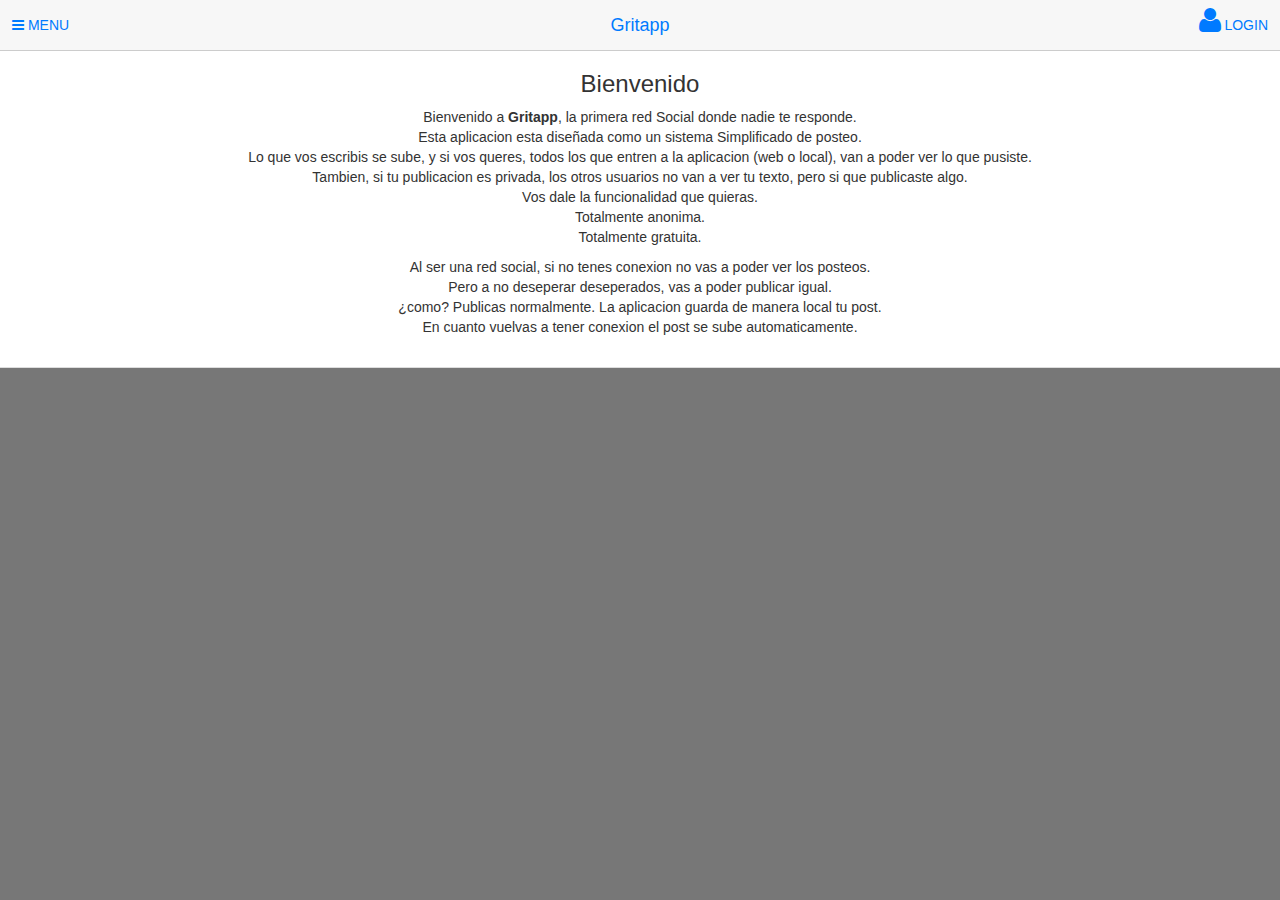
<file: index.html>
<!DOCTYPE html>
<html lang="es-AR">
  <head>
    <meta charset="utf-8" />
    <base href="." />
    <title>Gritapp</title>
    <meta http-equiv="X-UA-Compatible" content="IE=edge,chrome=1" />
    <meta name="apple-mobile-web-app-capable" content="yes" />
    <meta name="viewport" content="user-scalable=no, initial-scale=1.0, maximum-scale=1.0, minimal-ui" />
    <meta name="apple-mobile-web-app-status-bar-style" content="yes" />
	<link href="css/font-awesome.min.css" rel="stylesheet">
    <link rel="stylesheet" href="auijs/dist/css/mobile-angular-ui-hover.min.css" />
    <link rel="stylesheet" href="auijs/dist/css/mobile-angular-ui-base.min.css" />
    <link rel="stylesheet" href="css/my.css" />
    <script src="ajs/angular.min.js"></script>
    <script src="ajs/angular-route.min.js"></script>
    <script src="auijs/dist/js/mobile-angular-ui.min.js"></script>
    <script src="auijs/dist/js/mobile-angular-ui.gestures.min.js"></script>
    <script src="js/app.js"></script>
  </head>

  <body 
    ng-app="myApp" 
    ng-controller="MainController"
    ui-prevent-touchmove-defaults
    >

    <!-- Sidebars -->
    <div ng-include="'modulos/sidebar.html'"
            ui-track-as-search-param='true'
            class="sidebar sidebar-left"></div>

    <div ng-include="'modulos/sidebarRight.html'"
            class="sidebar sidebar-right"></div>

    <div class="app" ui-swipe-right='Ui.turnOn("uiSidebarLeft")' ui-swipe-left='Ui.turnOff("uiSidebarLeft")'>

      <!-- Navbars -->
      <div class="navbar navbar-app navbar-absolute-top">
        <div class="navbar-brand navbar-brand-center" ui-yield-to="title">
          Gritapp
        </div>
        <div class="btn-group pull-left" ui-yield-to="navbarAction">
          <div ui-toggle="uiSidebarLeft" class="btn sidebar-toggle">
            <i class="fa fa-bars"></i> Menu
          </div>
        </div>
        <div class="btn-group pull-right" ui-yield-to="navbarAction">
          <div ui-toggle="uiSidebarRight" class="btn">
            <i class="fa fa-user fa-2x"></i> {{(!dameLocal.nombre)?'login':dameLocal.nombre}}
          </div>
        </div>
      </div>
      <div class="app-body" ng-class="{loading: loading}">
        <div ng-show="loading" class="app-content-loading">
          <i class="fa fa-spinner fa-pulse fa-spin loading-spinner"></i>
        </div>
        <div class="app-content">
          <ng-view></ng-view>
        </div>
      </div>

    </div>
    <div ui-yield-to="modals"></div>
  </body>
</html>
</file>
<file: css/my.css>
#online{
	background-color:greenyellow;
}
#offline{
	background-color:tomato;
}

#lightbulb {
  font-size: 100px;
  display: block;
  text-align: center;
}

h1 {
  padding: 0;
  margin: 10px 0;
}

.chat-user-avatar {
  font-size: 40px;
  background: #ccc;
  padding: 5px 10px;
}

.feature-icon {
  font-size: 44px;
  padding: 0;
  line-height: 68px;
  width: 72px;
  text-align: center;
  opacity: .8;
  border: 3px solid;
  border-radius: 200px;
  height: 72px;
  margin-bottom: 20px;
}

.feature-icon.fa-gamepad {
  line-height: 60px;
}

.feature-icon.fa-tachometer {
  line-height: 60px;
}

.app-content-loading {
  text-align: center;
  height: 100%;
  width: 100%;
  background: #fff;
  position: relative;
}

.loading-spinner {
  position: absolute;
  font-size: 50px;
  left: 50%;
  top: 50%;
  margin-left: -25px;
  margin-top: -25px;
}

.carousel-example-content {
  position: absolute;
  font-size: 50px;
  line-height: 50px;
  width: 100%;
  text-align: center;
  top: 50%;
  margin-top: -50px;
}


.carousel-item {
  display: block;
  color: #444;
  background: #f4f4f4;
  box-shadow: 0px 0px 3px rgba(0,0,0,0.5);
  -webkit-transition: opacity 0.3s;
  -moz-transition: opacity 0.3s;
  transition: opacity 0.3s;
  opacity: 1;
  -webkit-touch-callout: none;
  -webkit-user-select: none;
  -khtml-user-select: none;
  -moz-user-select: none;
  -ms-user-select: none;
  user-select: none;
}


.carousel {
  padding: 20px;
  overflow: visible;
}

.carousel-inner {
  position: relative;
  overflow: visible;
}

.carousel>.item, .carousel-item {
  top: 0;
  left: 0;
  position: absolute;
  display: block;
  width: 100%;
  height: 100%;
  background-size: cover;
}

.carousel-item {
  -webkit-transition: -webkit-transform 500ms;
  -moz-transition: -moz-transform 500ms;
  transition: transform 500ms;
}

[drag-to-dismiss]{
  transform: translate(0,0); /* NOTE: this is required to prevent mobile webkit issues */ 
  -webkit-user-drag: none;
  -webkit-touch-callout: none;
  -webkit-user-select: none;
  -khtml-user-select: none;
  -moz-user-select: none;
  -ms-user-select: none;
  user-select: none;
  -webkit-transition: opacity 300ms, -webkit-transform 300ms;
  -moz-transition: opacity 300ms, -moz-transform 300ms;
  transition: opacity 300ms, transform 300ms;
  opacity: 1;
}

.notices-container {
  overflow-x: hidden;
}

.dismiss {
  -webkit-transition: opacity 300ms, -webkit-transform 300ms;
  -moz-transition: opacity 300ms, -moz-transform 300ms;
  transition: opacity 300ms, transform 300ms;
  opacity: 0.5;
}

.dismitted {
  -webkit-transition: opacity 300ms, -webkit-transform 300ms;
  -moz-transition: opacity 300ms, -moz-transform 300ms;
  transition: opacity 300ms, transform 300ms;
  opacity: 0;
}

.list-group-item-home {
  padding: 20px; 
}

pre {
  text-align: left !important;
}

input.scrollable-header {
  border-bottom: 3px solid #ccc;
}

.toucharea {width: 100%; height: 100%;}

#texto{
	height:250px;
	
}
</file>
<file: auijs/dist/css/mobile-angular-ui-base.min.css>
@media (min-width:768px){.col-sm-1,.col-sm-2,.col-sm-3,.col-sm-4,.col-sm-5,.col-sm-6,.col-sm-7,.col-sm-8,.col-sm-9,.col-sm-10,.col-sm-11{float:left}.col-sm-12{float:left;width:100%}.col-sm-11{width:91.66666667%}.col-sm-10{width:83.33333333%}.col-sm-9{width:75%}.col-sm-8{width:66.66666667%}.col-sm-7{width:58.33333333%}.col-sm-6{width:50%}.col-sm-5{width:41.66666667%}.col-sm-4{width:33.33333333%}.col-sm-3{width:25%}.col-sm-2{width:16.66666667%}.col-sm-1{width:8.33333333%}.col-sm-pull-12{right:100%}.col-sm-pull-11{right:91.66666667%}.col-sm-pull-10{right:83.33333333%}.col-sm-pull-9{right:75%}.col-sm-pull-8{right:66.66666667%}.col-sm-pull-7{right:58.33333333%}.col-sm-pull-6{right:50%}.col-sm-pull-5{right:41.66666667%}.col-sm-pull-4{right:33.33333333%}.col-sm-pull-3{right:25%}.col-sm-pull-2{right:16.66666667%}.col-sm-pull-1{right:8.33333333%}.col-sm-pull-0{right:auto}.col-sm-push-12{left:100%}.col-sm-push-11{left:91.66666667%}.col-sm-push-10{left:83.33333333%}.col-sm-push-9{left:75%}.col-sm-push-8{left:66.66666667%}.col-sm-push-7{left:58.33333333%}.col-sm-push-6{left:50%}.col-sm-push-5{left:41.66666667%}.col-sm-push-4{left:33.33333333%}.col-sm-push-3{left:25%}.col-sm-push-2{left:16.66666667%}.col-sm-push-1{left:8.33333333%}.col-sm-push-0{left:auto}.col-sm-offset-12{margin-left:100%}.col-sm-offset-11{margin-left:91.66666667%}.col-sm-offset-10{margin-left:83.33333333%}.col-sm-offset-9{margin-left:75%}.col-sm-offset-8{margin-left:66.66666667%}.col-sm-offset-7{margin-left:58.33333333%}.col-sm-offset-6{margin-left:50%}.col-sm-offset-5{margin-left:41.66666667%}.col-sm-offset-4{margin-left:33.33333333%}.col-sm-offset-3{margin-left:25%}.col-sm-offset-2{margin-left:16.66666667%}.col-sm-offset-1{margin-left:8.33333333%}.col-sm-offset-0{margin-left:0%}}@media (min-width:480px){.sidebar-left,.sidebar-right{width:440px}.sidebar-left-in .app{-webkit-transform:translate3d(440px,0,0);transform:translate3d(440px,0,0)}.sidebar-right-in .app{-webkit-transform:translate3d(-440px,0,0);transform:translate3d(-440px,0,0)}}@media (min-width:768px){.sidebar-left,.sidebar-right{width:688px}.sidebar-left-in .app{-webkit-transform:translate3d(688px,0,0);transform:translate3d(688px,0,0)}.sidebar-right-in .app{-webkit-transform:translate3d(-688px,0,0);transform:translate3d(-688px,0,0)}}@font-face{font-family:'FontAwesome';src:url('../fonts/fontawesome-webfont.eot?v=4.4.0');src:url('../fonts/fontawesome-webfont.eot?#iefix&v=4.4.0') format('embedded-opentype'),url('../fonts/fontawesome-webfont.woff2?v=4.4.0') format('woff2'),url('../fonts/fontawesome-webfont.woff?v=4.4.0') format('woff'),url('../fonts/fontawesome-webfont.ttf?v=4.4.0') format('truetype'),url('../fonts/fontawesome-webfont.svg?v=4.4.0#fontawesomeregular') format('svg');font-weight:400;font-style:normal}.fa{display:inline-block;font:14px/1 FontAwesome;font-size:inherit;text-rendering:auto;-webkit-font-smoothing:antialiased;-moz-osx-font-smoothing:grayscale}.fa-lg{font-size:1.33333333em;line-height:.75em;vertical-align:-15%}.fa-2x{font-size:2em}.fa-3x{font-size:3em}.fa-4x{font-size:4em}.fa-5x{font-size:5em}.fa-fw{width:1.28571429em;text-align:center}.fa-ul{padding-left:0;margin-left:2.14285714em;list-style-type:none}.fa-ul>li{position:relative}.fa-li{position:absolute;left:-2.14285714em;width:2.14285714em;top:.14285714em;text-align:center}.fa-li.fa-lg{left:-1.85714286em}.fa-border{padding:.2em .25em .15em;border:solid .08em #eee;border-radius:.1em}.fa-pull-left{float:left}.fa-pull-right{float:right}.fa.fa-pull-left{margin-right:.3em}.fa.fa-pull-right{margin-left:.3em}.fa.pull-left{margin-right:.3em}.fa.pull-right{margin-left:.3em}.fa-spin{-webkit-animation:fa-spin 2s infinite linear;animation:fa-spin 2s infinite linear}.fa-pulse{-webkit-animation:fa-spin 1s infinite steps(8);animation:fa-spin 1s infinite steps(8)}@-webkit-keyframes fa-spin{0%{-webkit-transform:rotate(0);transform:rotate(0)}100%{-webkit-transform:rotate(359deg);transform:rotate(359deg)}}@keyframes fa-spin{0%{-webkit-transform:rotate(0);transform:rotate(0)}100%{-webkit-transform:rotate(359deg);transform:rotate(359deg)}}.fa-rotate-90{filter:progid:DXImageTransform.Microsoft.BasicImage(rotation=1);-webkit-transform:rotate(90deg);-ms-transform:rotate(90deg);transform:rotate(90deg)}.fa-rotate-180{filter:progid:DXImageTransform.Microsoft.BasicImage(rotation=2);-webkit-transform:rotate(180deg);-ms-transform:rotate(180deg);transform:rotate(180deg)}.fa-rotate-270{filter:progid:DXImageTransform.Microsoft.BasicImage(rotation=3);-webkit-transform:rotate(270deg);-ms-transform:rotate(270deg);transform:rotate(270deg)}.fa-flip-horizontal{filter:progid:DXImageTransform.Microsoft.BasicImage(rotation=0, mirror=1);-webkit-transform:scale(-1,1);-ms-transform:scale(-1,1);transform:scale(-1,1)}.fa-flip-vertical{filter:progid:DXImageTransform.Microsoft.BasicImage(rotation=2, mirror=1);-webkit-transform:scale(1,-1);-ms-transform:scale(1,-1);transform:scale(1,-1)}:root .fa-rotate-90,:root .fa-rotate-180,:root .fa-rotate-270,:root .fa-flip-horizontal,:root .fa-flip-vertical{filter:none}.fa-stack{position:relative;display:inline-block;width:2em;height:2em;line-height:2em;vertical-align:middle}.fa-stack-1x,.fa-stack-2x{position:absolute;left:0;width:100%;text-align:center}.fa-stack-1x{line-height:inherit}.fa-stack-2x{font-size:2em}.fa-inverse{color:#fff}.fa-glass:before{content:"\f000"}.fa-music:before{content:"\f001"}.fa-search:before{content:"\f002"}.fa-envelope-o:before{content:"\f003"}.fa-heart:before{content:"\f004"}.fa-star:before{content:"\f005"}.fa-star-o:before{content:"\f006"}.fa-user:before{content:"\f007"}.fa-film:before{content:"\f008"}.fa-th-large:before{content:"\f009"}.fa-th:before{content:"\f00a"}.fa-th-list:before{content:"\f00b"}.fa-check:before{content:"\f00c"}.fa-remove:before,.fa-close:before,.fa-times:before{content:"\f00d"}.fa-search-plus:before{content:"\f00e"}.fa-search-minus:before{content:"\f010"}.fa-power-off:before{content:"\f011"}.fa-signal:before{content:"\f012"}.fa-gear:before,.fa-cog:before{content:"\f013"}.fa-trash-o:before{content:"\f014"}.fa-home:before{content:"\f015"}.fa-file-o:before{content:"\f016"}.fa-clock-o:before{content:"\f017"}.fa-road:before{content:"\f018"}.fa-download:before{content:"\f019"}.fa-arrow-circle-o-down:before{content:"\f01a"}.fa-arrow-circle-o-up:before{content:"\f01b"}.fa-inbox:before{content:"\f01c"}.fa-play-circle-o:before{content:"\f01d"}.fa-rotate-right:before,.fa-repeat:before{content:"\f01e"}.fa-refresh:before{content:"\f021"}.fa-list-alt:before{content:"\f022"}.fa-lock:before{content:"\f023"}.fa-flag:before{content:"\f024"}.fa-headphones:before{content:"\f025"}.fa-volume-off:before{content:"\f026"}.fa-volume-down:before{content:"\f027"}.fa-volume-up:before{content:"\f028"}.fa-qrcode:before{content:"\f029"}.fa-barcode:before{content:"\f02a"}.fa-tag:before{content:"\f02b"}.fa-tags:before{content:"\f02c"}.fa-book:before{content:"\f02d"}.fa-bookmark:before{content:"\f02e"}.fa-print:before{content:"\f02f"}.fa-camera:before{content:"\f030"}.fa-font:before{content:"\f031"}.fa-bold:before{content:"\f032"}.fa-italic:before{content:"\f033"}.fa-text-height:before{content:"\f034"}.fa-text-width:before{content:"\f035"}.fa-align-left:before{content:"\f036"}.fa-align-center:before{content:"\f037"}.fa-align-right:before{content:"\f038"}.fa-align-justify:before{content:"\f039"}.fa-list:before{content:"\f03a"}.fa-dedent:before,.fa-outdent:before{content:"\f03b"}.fa-indent:before{content:"\f03c"}.fa-video-camera:before{content:"\f03d"}.fa-photo:before,.fa-image:before,.fa-picture-o:before{content:"\f03e"}.fa-pencil:before{content:"\f040"}.fa-map-marker:before{content:"\f041"}.fa-adjust:before{content:"\f042"}.fa-tint:before{content:"\f043"}.fa-edit:before,.fa-pencil-square-o:before{content:"\f044"}.fa-share-square-o:before{content:"\f045"}.fa-check-square-o:before{content:"\f046"}.fa-arrows:before{content:"\f047"}.fa-step-backward:before{content:"\f048"}.fa-fast-backward:before{content:"\f049"}.fa-backward:before{content:"\f04a"}.fa-play:before{content:"\f04b"}.fa-pause:before{content:"\f04c"}.fa-stop:before{content:"\f04d"}.fa-forward:before{content:"\f04e"}.fa-fast-forward:before{content:"\f050"}.fa-step-forward:before{content:"\f051"}.fa-eject:before{content:"\f052"}.fa-chevron-left:before{content:"\f053"}.fa-chevron-right:before{content:"\f054"}.fa-plus-circle:before{content:"\f055"}.fa-minus-circle:before{content:"\f056"}.fa-times-circle:before{content:"\f057"}.fa-check-circle:before{content:"\f058"}.fa-question-circle:before{content:"\f059"}.fa-info-circle:before{content:"\f05a"}.fa-crosshairs:before{content:"\f05b"}.fa-times-circle-o:before{content:"\f05c"}.fa-check-circle-o:before{content:"\f05d"}.fa-ban:before{content:"\f05e"}.fa-arrow-left:before{content:"\f060"}.fa-arrow-right:before{content:"\f061"}.fa-arrow-up:before{content:"\f062"}.fa-arrow-down:before{content:"\f063"}.fa-mail-forward:before,.fa-share:before{content:"\f064"}.fa-expand:before{content:"\f065"}.fa-compress:before{content:"\f066"}.fa-plus:before{content:"\f067"}.fa-minus:before{content:"\f068"}.fa-asterisk:before{content:"\f069"}.fa-exclamation-circle:before{content:"\f06a"}.fa-gift:before{content:"\f06b"}.fa-leaf:before{content:"\f06c"}.fa-fire:before{content:"\f06d"}.fa-eye:before{content:"\f06e"}.fa-eye-slash:before{content:"\f070"}.fa-warning:before,.fa-exclamation-triangle:before{content:"\f071"}.fa-plane:before{content:"\f072"}.fa-calendar:before{content:"\f073"}.fa-random:before{content:"\f074"}.fa-comment:before{content:"\f075"}.fa-magnet:before{content:"\f076"}.fa-chevron-up:before{content:"\f077"}.fa-chevron-down:before{content:"\f078"}.fa-retweet:before{content:"\f079"}.fa-shopping-cart:before{content:"\f07a"}.fa-folder:before{content:"\f07b"}.fa-folder-open:before{content:"\f07c"}.fa-arrows-v:before{content:"\f07d"}.fa-arrows-h:before{content:"\f07e"}.fa-bar-chart-o:before,.fa-bar-chart:before{content:"\f080"}.fa-twitter-square:before{content:"\f081"}.fa-facebook-square:before{content:"\f082"}.fa-camera-retro:before{content:"\f083"}.fa-key:before{content:"\f084"}.fa-gears:before,.fa-cogs:before{content:"\f085"}.fa-comments:before{content:"\f086"}.fa-thumbs-o-up:before{content:"\f087"}.fa-thumbs-o-down:before{content:"\f088"}.fa-star-half:before{content:"\f089"}.fa-heart-o:before{content:"\f08a"}.fa-sign-out:before{content:"\f08b"}.fa-linkedin-square:before{content:"\f08c"}.fa-thumb-tack:before{content:"\f08d"}.fa-external-link:before{content:"\f08e"}.fa-sign-in:before{content:"\f090"}.fa-trophy:before{content:"\f091"}.fa-github-square:before{content:"\f092"}.fa-upload:before{content:"\f093"}.fa-lemon-o:before{content:"\f094"}.fa-phone:before{content:"\f095"}.fa-square-o:before{content:"\f096"}.fa-bookmark-o:before{content:"\f097"}.fa-phone-square:before{content:"\f098"}.fa-twitter:before{content:"\f099"}.fa-facebook-f:before,.fa-facebook:before{content:"\f09a"}.fa-github:before{content:"\f09b"}.fa-unlock:before{content:"\f09c"}.fa-credit-card:before{content:"\f09d"}.fa-feed:before,.fa-rss:before{content:"\f09e"}.fa-hdd-o:before{content:"\f0a0"}.fa-bullhorn:before{content:"\f0a1"}.fa-bell:before{content:"\f0f3"}.fa-certificate:before{content:"\f0a3"}.fa-hand-o-right:before{content:"\f0a4"}.fa-hand-o-left:before{content:"\f0a5"}.fa-hand-o-up:before{content:"\f0a6"}.fa-hand-o-down:before{content:"\f0a7"}.fa-arrow-circle-left:before{content:"\f0a8"}.fa-arrow-circle-right:before{content:"\f0a9"}.fa-arrow-circle-up:before{content:"\f0aa"}.fa-arrow-circle-down:before{content:"\f0ab"}.fa-globe:before{content:"\f0ac"}.fa-wrench:before{content:"\f0ad"}.fa-tasks:before{content:"\f0ae"}.fa-filter:before{content:"\f0b0"}.fa-briefcase:before{content:"\f0b1"}.fa-arrows-alt:before{content:"\f0b2"}.fa-group:before,.fa-users:before{content:"\f0c0"}.fa-chain:before,.fa-link:before{content:"\f0c1"}.fa-cloud:before{content:"\f0c2"}.fa-flask:before{content:"\f0c3"}.fa-cut:before,.fa-scissors:before{content:"\f0c4"}.fa-copy:before,.fa-files-o:before{content:"\f0c5"}.fa-paperclip:before{content:"\f0c6"}.fa-save:before,.fa-floppy-o:before{content:"\f0c7"}.fa-square:before{content:"\f0c8"}.fa-navicon:before,.fa-reorder:before,.fa-bars:before{content:"\f0c9"}.fa-list-ul:before{content:"\f0ca"}.fa-list-ol:before{content:"\f0cb"}.fa-strikethrough:before{content:"\f0cc"}.fa-underline:before{content:"\f0cd"}.fa-table:before{content:"\f0ce"}.fa-magic:before{content:"\f0d0"}.fa-truck:before{content:"\f0d1"}.fa-pinterest:before{content:"\f0d2"}.fa-pinterest-square:before{content:"\f0d3"}.fa-google-plus-square:before{content:"\f0d4"}.fa-google-plus:before{content:"\f0d5"}.fa-money:before{content:"\f0d6"}.fa-caret-down:before{content:"\f0d7"}.fa-caret-up:before{content:"\f0d8"}.fa-caret-left:before{content:"\f0d9"}.fa-caret-right:before{content:"\f0da"}.fa-columns:before{content:"\f0db"}.fa-unsorted:before,.fa-sort:before{content:"\f0dc"}.fa-sort-down:before,.fa-sort-desc:before{content:"\f0dd"}.fa-sort-up:before,.fa-sort-asc:before{content:"\f0de"}.fa-envelope:before{content:"\f0e0"}.fa-linkedin:before{content:"\f0e1"}.fa-rotate-left:before,.fa-undo:before{content:"\f0e2"}.fa-legal:before,.fa-gavel:before{content:"\f0e3"}.fa-dashboard:before,.fa-tachometer:before{content:"\f0e4"}.fa-comment-o:before{content:"\f0e5"}.fa-comments-o:before{content:"\f0e6"}.fa-flash:before,.fa-bolt:before{content:"\f0e7"}.fa-sitemap:before{content:"\f0e8"}.fa-umbrella:before{content:"\f0e9"}.fa-paste:before,.fa-clipboard:before{content:"\f0ea"}.fa-lightbulb-o:before{content:"\f0eb"}.fa-exchange:before{content:"\f0ec"}.fa-cloud-download:before{content:"\f0ed"}.fa-cloud-upload:before{content:"\f0ee"}.fa-user-md:before{content:"\f0f0"}.fa-stethoscope:before{content:"\f0f1"}.fa-suitcase:before{content:"\f0f2"}.fa-bell-o:before{content:"\f0a2"}.fa-coffee:before{content:"\f0f4"}.fa-cutlery:before{content:"\f0f5"}.fa-file-text-o:before{content:"\f0f6"}.fa-building-o:before{content:"\f0f7"}.fa-hospital-o:before{content:"\f0f8"}.fa-ambulance:before{content:"\f0f9"}.fa-medkit:before{content:"\f0fa"}.fa-fighter-jet:before{content:"\f0fb"}.fa-beer:before{content:"\f0fc"}.fa-h-square:before{content:"\f0fd"}.fa-plus-square:before{content:"\f0fe"}.fa-angle-double-left:before{content:"\f100"}.fa-angle-double-right:before{content:"\f101"}.fa-angle-double-up:before{content:"\f102"}.fa-angle-double-down:before{content:"\f103"}.fa-angle-left:before{content:"\f104"}.fa-angle-right:before{content:"\f105"}.fa-angle-up:before{content:"\f106"}.fa-angle-down:before{content:"\f107"}.fa-desktop:before{content:"\f108"}.fa-laptop:before{content:"\f109"}.fa-tablet:before{content:"\f10a"}.fa-mobile-phone:before,.fa-mobile:before{content:"\f10b"}.fa-circle-o:before{content:"\f10c"}.fa-quote-left:before{content:"\f10d"}.fa-quote-right:before{content:"\f10e"}.fa-spinner:before{content:"\f110"}.fa-circle:before{content:"\f111"}.fa-mail-reply:before,.fa-reply:before{content:"\f112"}.fa-github-alt:before{content:"\f113"}.fa-folder-o:before{content:"\f114"}.fa-folder-open-o:before{content:"\f115"}.fa-smile-o:before{content:"\f118"}.fa-frown-o:before{content:"\f119"}.fa-meh-o:before{content:"\f11a"}.fa-gamepad:before{content:"\f11b"}.fa-keyboard-o:before{content:"\f11c"}.fa-flag-o:before{content:"\f11d"}.fa-flag-checkered:before{content:"\f11e"}.fa-terminal:before{content:"\f120"}.fa-code:before{content:"\f121"}.fa-mail-reply-all:before,.fa-reply-all:before{content:"\f122"}.fa-star-half-empty:before,.fa-star-half-full:before,.fa-star-half-o:before{content:"\f123"}.fa-location-arrow:before{content:"\f124"}.fa-crop:before{content:"\f125"}.fa-code-fork:before{content:"\f126"}.fa-unlink:before,.fa-chain-broken:before{content:"\f127"}.fa-question:before{content:"\f128"}.fa-info:before{content:"\f129"}.fa-exclamation:before{content:"\f12a"}.fa-superscript:before{content:"\f12b"}.fa-subscript:before{content:"\f12c"}.fa-eraser:before{content:"\f12d"}.fa-puzzle-piece:before{content:"\f12e"}.fa-microphone:before{content:"\f130"}.fa-microphone-slash:before{content:"\f131"}.fa-shield:before{content:"\f132"}.fa-calendar-o:before{content:"\f133"}.fa-fire-extinguisher:before{content:"\f134"}.fa-rocket:before{content:"\f135"}.fa-maxcdn:before{content:"\f136"}.fa-chevron-circle-left:before{content:"\f137"}.fa-chevron-circle-right:before{content:"\f138"}.fa-chevron-circle-up:before{content:"\f139"}.fa-chevron-circle-down:before{content:"\f13a"}.fa-html5:before{content:"\f13b"}.fa-css3:before{content:"\f13c"}.fa-anchor:before{content:"\f13d"}.fa-unlock-alt:before{content:"\f13e"}.fa-bullseye:before{content:"\f140"}.fa-ellipsis-h:before{content:"\f141"}.fa-ellipsis-v:before{content:"\f142"}.fa-rss-square:before{content:"\f143"}.fa-play-circle:before{content:"\f144"}.fa-ticket:before{content:"\f145"}.fa-minus-square:before{content:"\f146"}.fa-minus-square-o:before{content:"\f147"}.fa-level-up:before{content:"\f148"}.fa-level-down:before{content:"\f149"}.fa-check-square:before{content:"\f14a"}.fa-pencil-square:before{content:"\f14b"}.fa-external-link-square:before{content:"\f14c"}.fa-share-square:before{content:"\f14d"}.fa-compass:before{content:"\f14e"}.fa-toggle-down:before,.fa-caret-square-o-down:before{content:"\f150"}.fa-toggle-up:before,.fa-caret-square-o-up:before{content:"\f151"}.fa-toggle-right:before,.fa-caret-square-o-right:before{content:"\f152"}.fa-euro:before,.fa-eur:before{content:"\f153"}.fa-gbp:before{content:"\f154"}.fa-dollar:before,.fa-usd:before{content:"\f155"}.fa-rupee:before,.fa-inr:before{content:"\f156"}.fa-cny:before,.fa-rmb:before,.fa-yen:before,.fa-jpy:before{content:"\f157"}.fa-ruble:before,.fa-rouble:before,.fa-rub:before{content:"\f158"}.fa-won:before,.fa-krw:before{content:"\f159"}.fa-bitcoin:before,.fa-btc:before{content:"\f15a"}.fa-file:before{content:"\f15b"}.fa-file-text:before{content:"\f15c"}.fa-sort-alpha-asc:before{content:"\f15d"}.fa-sort-alpha-desc:before{content:"\f15e"}.fa-sort-amount-asc:before{content:"\f160"}.fa-sort-amount-desc:before{content:"\f161"}.fa-sort-numeric-asc:before{content:"\f162"}.fa-sort-numeric-desc:before{content:"\f163"}.fa-thumbs-up:before{content:"\f164"}.fa-thumbs-down:before{content:"\f165"}.fa-youtube-square:before{content:"\f166"}.fa-youtube:before{content:"\f167"}.fa-xing:before{content:"\f168"}.fa-xing-square:before{content:"\f169"}.fa-youtube-play:before{content:"\f16a"}.fa-dropbox:before{content:"\f16b"}.fa-stack-overflow:before{content:"\f16c"}.fa-instagram:before{content:"\f16d"}.fa-flickr:before{content:"\f16e"}.fa-adn:before{content:"\f170"}.fa-bitbucket:before{content:"\f171"}.fa-bitbucket-square:before{content:"\f172"}.fa-tumblr:before{content:"\f173"}.fa-tumblr-square:before{content:"\f174"}.fa-long-arrow-down:before{content:"\f175"}.fa-long-arrow-up:before{content:"\f176"}.fa-long-arrow-left:before{content:"\f177"}.fa-long-arrow-right:before{content:"\f178"}.fa-apple:before{content:"\f179"}.fa-windows:before{content:"\f17a"}.fa-android:before{content:"\f17b"}.fa-linux:before{content:"\f17c"}.fa-dribbble:before{content:"\f17d"}.fa-skype:before{content:"\f17e"}.fa-foursquare:before{content:"\f180"}.fa-trello:before{content:"\f181"}.fa-female:before{content:"\f182"}.fa-male:before{content:"\f183"}.fa-gittip:before,.fa-gratipay:before{content:"\f184"}.fa-sun-o:before{content:"\f185"}.fa-moon-o:before{content:"\f186"}.fa-archive:before{content:"\f187"}.fa-bug:before{content:"\f188"}.fa-vk:before{content:"\f189"}.fa-weibo:before{content:"\f18a"}.fa-renren:before{content:"\f18b"}.fa-pagelines:before{content:"\f18c"}.fa-stack-exchange:before{content:"\f18d"}.fa-arrow-circle-o-right:before{content:"\f18e"}.fa-arrow-circle-o-left:before{content:"\f190"}.fa-toggle-left:before,.fa-caret-square-o-left:before{content:"\f191"}.fa-dot-circle-o:before{content:"\f192"}.fa-wheelchair:before{content:"\f193"}.fa-vimeo-square:before{content:"\f194"}.fa-turkish-lira:before,.fa-try:before{content:"\f195"}.fa-plus-square-o:before{content:"\f196"}.fa-space-shuttle:before{content:"\f197"}.fa-slack:before{content:"\f198"}.fa-envelope-square:before{content:"\f199"}.fa-wordpress:before{content:"\f19a"}.fa-openid:before{content:"\f19b"}.fa-institution:before,.fa-bank:before,.fa-university:before{content:"\f19c"}.fa-mortar-board:before,.fa-graduation-cap:before{content:"\f19d"}.fa-yahoo:before{content:"\f19e"}.fa-google:before{content:"\f1a0"}.fa-reddit:before{content:"\f1a1"}.fa-reddit-square:before{content:"\f1a2"}.fa-stumbleupon-circle:before{content:"\f1a3"}.fa-stumbleupon:before{content:"\f1a4"}.fa-delicious:before{content:"\f1a5"}.fa-digg:before{content:"\f1a6"}.fa-pied-piper:before{content:"\f1a7"}.fa-pied-piper-alt:before{content:"\f1a8"}.fa-drupal:before{content:"\f1a9"}.fa-joomla:before{content:"\f1aa"}.fa-language:before{content:"\f1ab"}.fa-fax:before{content:"\f1ac"}.fa-building:before{content:"\f1ad"}.fa-child:before{content:"\f1ae"}.fa-paw:before{content:"\f1b0"}.fa-spoon:before{content:"\f1b1"}.fa-cube:before{content:"\f1b2"}.fa-cubes:before{content:"\f1b3"}.fa-behance:before{content:"\f1b4"}.fa-behance-square:before{content:"\f1b5"}.fa-steam:before{content:"\f1b6"}.fa-steam-square:before{content:"\f1b7"}.fa-recycle:before{content:"\f1b8"}.fa-automobile:before,.fa-car:before{content:"\f1b9"}.fa-cab:before,.fa-taxi:before{content:"\f1ba"}.fa-tree:before{content:"\f1bb"}.fa-spotify:before{content:"\f1bc"}.fa-deviantart:before{content:"\f1bd"}.fa-soundcloud:before{content:"\f1be"}.fa-database:before{content:"\f1c0"}.fa-file-pdf-o:before{content:"\f1c1"}.fa-file-word-o:before{content:"\f1c2"}.fa-file-excel-o:before{content:"\f1c3"}.fa-file-powerpoint-o:before{content:"\f1c4"}.fa-file-photo-o:before,.fa-file-picture-o:before,.fa-file-image-o:before{content:"\f1c5"}.fa-file-zip-o:before,.fa-file-archive-o:before{content:"\f1c6"}.fa-file-sound-o:before,.fa-file-audio-o:before{content:"\f1c7"}.fa-file-movie-o:before,.fa-file-video-o:before{content:"\f1c8"}.fa-file-code-o:before{content:"\f1c9"}.fa-vine:before{content:"\f1ca"}.fa-codepen:before{content:"\f1cb"}.fa-jsfiddle:before{content:"\f1cc"}.fa-life-bouy:before,.fa-life-buoy:before,.fa-life-saver:before,.fa-support:before,.fa-life-ring:before{content:"\f1cd"}.fa-circle-o-notch:before{content:"\f1ce"}.fa-ra:before,.fa-rebel:before{content:"\f1d0"}.fa-ge:before,.fa-empire:before{content:"\f1d1"}.fa-git-square:before{content:"\f1d2"}.fa-git:before{content:"\f1d3"}.fa-y-combinator-square:before,.fa-yc-square:before,.fa-hacker-news:before{content:"\f1d4"}.fa-tencent-weibo:before{content:"\f1d5"}.fa-qq:before{content:"\f1d6"}.fa-wechat:before,.fa-weixin:before{content:"\f1d7"}.fa-send:before,.fa-paper-plane:before{content:"\f1d8"}.fa-send-o:before,.fa-paper-plane-o:before{content:"\f1d9"}.fa-history:before{content:"\f1da"}.fa-circle-thin:before{content:"\f1db"}.fa-header:before{content:"\f1dc"}.fa-paragraph:before{content:"\f1dd"}.fa-sliders:before{content:"\f1de"}.fa-share-alt:before{content:"\f1e0"}.fa-share-alt-square:before{content:"\f1e1"}.fa-bomb:before{content:"\f1e2"}.fa-soccer-ball-o:before,.fa-futbol-o:before{content:"\f1e3"}.fa-tty:before{content:"\f1e4"}.fa-binoculars:before{content:"\f1e5"}.fa-plug:before{content:"\f1e6"}.fa-slideshare:before{content:"\f1e7"}.fa-twitch:before{content:"\f1e8"}.fa-yelp:before{content:"\f1e9"}.fa-newspaper-o:before{content:"\f1ea"}.fa-wifi:before{content:"\f1eb"}.fa-calculator:before{content:"\f1ec"}.fa-paypal:before{content:"\f1ed"}.fa-google-wallet:before{content:"\f1ee"}.fa-cc-visa:before{content:"\f1f0"}.fa-cc-mastercard:before{content:"\f1f1"}.fa-cc-discover:before{content:"\f1f2"}.fa-cc-amex:before{content:"\f1f3"}.fa-cc-paypal:before{content:"\f1f4"}.fa-cc-stripe:before{content:"\f1f5"}.fa-bell-slash:before{content:"\f1f6"}.fa-bell-slash-o:before{content:"\f1f7"}.fa-trash:before{content:"\f1f8"}.fa-copyright:before{content:"\f1f9"}.fa-at:before{content:"\f1fa"}.fa-eyedropper:before{content:"\f1fb"}.fa-paint-brush:before{content:"\f1fc"}.fa-birthday-cake:before{content:"\f1fd"}.fa-area-chart:before{content:"\f1fe"}.fa-pie-chart:before{content:"\f200"}.fa-line-chart:before{content:"\f201"}.fa-lastfm:before{content:"\f202"}.fa-lastfm-square:before{content:"\f203"}.fa-toggle-off:before{content:"\f204"}.fa-toggle-on:before{content:"\f205"}.fa-bicycle:before{content:"\f206"}.fa-bus:before{content:"\f207"}.fa-ioxhost:before{content:"\f208"}.fa-angellist:before{content:"\f209"}.fa-cc:before{content:"\f20a"}.fa-shekel:before,.fa-sheqel:before,.fa-ils:before{content:"\f20b"}.fa-meanpath:before{content:"\f20c"}.fa-buysellads:before{content:"\f20d"}.fa-connectdevelop:before{content:"\f20e"}.fa-dashcube:before{content:"\f210"}.fa-forumbee:before{content:"\f211"}.fa-leanpub:before{content:"\f212"}.fa-sellsy:before{content:"\f213"}.fa-shirtsinbulk:before{content:"\f214"}.fa-simplybuilt:before{content:"\f215"}.fa-skyatlas:before{content:"\f216"}.fa-cart-plus:before{content:"\f217"}.fa-cart-arrow-down:before{content:"\f218"}.fa-diamond:before{content:"\f219"}.fa-ship:before{content:"\f21a"}.fa-user-secret:before{content:"\f21b"}.fa-motorcycle:before{content:"\f21c"}.fa-street-view:before{content:"\f21d"}.fa-heartbeat:before{content:"\f21e"}.fa-venus:before{content:"\f221"}.fa-mars:before{content:"\f222"}.fa-mercury:before{content:"\f223"}.fa-intersex:before,.fa-transgender:before{content:"\f224"}.fa-transgender-alt:before{content:"\f225"}.fa-venus-double:before{content:"\f226"}.fa-mars-double:before{content:"\f227"}.fa-venus-mars:before{content:"\f228"}.fa-mars-stroke:before{content:"\f229"}.fa-mars-stroke-v:before{content:"\f22a"}.fa-mars-stroke-h:before{content:"\f22b"}.fa-neuter:before{content:"\f22c"}.fa-genderless:before{content:"\f22d"}.fa-facebook-official:before{content:"\f230"}.fa-pinterest-p:before{content:"\f231"}.fa-whatsapp:before{content:"\f232"}.fa-server:before{content:"\f233"}.fa-user-plus:before{content:"\f234"}.fa-user-times:before{content:"\f235"}.fa-hotel:before,.fa-bed:before{content:"\f236"}.fa-viacoin:before{content:"\f237"}.fa-train:before{content:"\f238"}.fa-subway:before{content:"\f239"}.fa-medium:before{content:"\f23a"}.fa-yc:before,.fa-y-combinator:before{content:"\f23b"}.fa-optin-monster:before{content:"\f23c"}.fa-opencart:before{content:"\f23d"}.fa-expeditedssl:before{content:"\f23e"}.fa-battery-4:before,.fa-battery-full:before{content:"\f240"}.fa-battery-3:before,.fa-battery-three-quarters:before{content:"\f241"}.fa-battery-2:before,.fa-battery-half:before{content:"\f242"}.fa-battery-1:before,.fa-battery-quarter:before{content:"\f243"}.fa-battery-0:before,.fa-battery-empty:before{content:"\f244"}.fa-mouse-pointer:before{content:"\f245"}.fa-i-cursor:before{content:"\f246"}.fa-object-group:before{content:"\f247"}.fa-object-ungroup:before{content:"\f248"}.fa-sticky-note:before{content:"\f249"}.fa-sticky-note-o:before{content:"\f24a"}.fa-cc-jcb:before{content:"\f24b"}.fa-cc-diners-club:before{content:"\f24c"}.fa-clone:before{content:"\f24d"}.fa-balance-scale:before{content:"\f24e"}.fa-hourglass-o:before{content:"\f250"}.fa-hourglass-1:before,.fa-hourglass-start:before{content:"\f251"}.fa-hourglass-2:before,.fa-hourglass-half:before{content:"\f252"}.fa-hourglass-3:before,.fa-hourglass-end:before{content:"\f253"}.fa-hourglass:before{content:"\f254"}.fa-hand-grab-o:before,.fa-hand-rock-o:before{content:"\f255"}.fa-hand-stop-o:before,.fa-hand-paper-o:before{content:"\f256"}.fa-hand-scissors-o:before{content:"\f257"}.fa-hand-lizard-o:before{content:"\f258"}.fa-hand-spock-o:before{content:"\f259"}.fa-hand-pointer-o:before{content:"\f25a"}.fa-hand-peace-o:before{content:"\f25b"}.fa-trademark:before{content:"\f25c"}.fa-registered:before{content:"\f25d"}.fa-creative-commons:before{content:"\f25e"}.fa-gg:before{content:"\f260"}.fa-gg-circle:before{content:"\f261"}.fa-tripadvisor:before{content:"\f262"}.fa-odnoklassniki:before{content:"\f263"}.fa-odnoklassniki-square:before{content:"\f264"}.fa-get-pocket:before{content:"\f265"}.fa-wikipedia-w:before{content:"\f266"}.fa-safari:before{content:"\f267"}.fa-chrome:before{content:"\f268"}.fa-firefox:before{content:"\f269"}.fa-opera:before{content:"\f26a"}.fa-internet-explorer:before{content:"\f26b"}.fa-tv:before,.fa-television:before{content:"\f26c"}.fa-contao:before{content:"\f26d"}.fa-500px:before{content:"\f26e"}.fa-amazon:before{content:"\f270"}.fa-calendar-plus-o:before{content:"\f271"}.fa-calendar-minus-o:before{content:"\f272"}.fa-calendar-times-o:before{content:"\f273"}.fa-calendar-check-o:before{content:"\f274"}.fa-industry:before{content:"\f275"}.fa-map-pin:before{content:"\f276"}.fa-map-signs:before{content:"\f277"}.fa-map-o:before{content:"\f278"}.fa-map:before{content:"\f279"}.fa-commenting:before{content:"\f27a"}.fa-commenting-o:before{content:"\f27b"}.fa-houzz:before{content:"\f27c"}.fa-vimeo:before{content:"\f27d"}.fa-black-tie:before{content:"\f27e"}.fa-fonticons:before{content:"\f280"}html{font-family:sans-serif;-ms-text-size-adjust:100%;-webkit-text-size-adjust:100%}body{margin:0}article,aside,details,figcaption,figure,footer,header,hgroup,main,menu,nav,section,summary{display:block}audio,canvas,progress,video{display:inline-block;vertical-align:baseline}audio:not([controls]){display:none;height:0}[hidden],template{display:none}a{background-color:transparent}a:active{outline:0}b,strong{font-weight:700}dfn{font-style:italic}h1{margin:.67em 0}mark{background:#ff0;color:#000}sub,sup{font-size:75%;line-height:0;position:relative;vertical-align:baseline}sup{top:-.5em}sub{bottom:-.25em}img{border:0}svg:not(:root){overflow:hidden}hr{box-sizing:content-box;height:0}pre{overflow:auto}samp{font-size:1em}button,input,optgroup,select,textarea{color:inherit;font:inherit;margin:0}button{overflow:visible}button,select{text-transform:none}button,html input[type="button"],input[type="reset"],input[type="submit"]{-webkit-appearance:button;cursor:pointer}button[disabled],html input[disabled]{cursor:default}button::-moz-focus-inner,input::-moz-focus-inner{border:0;padding:0}input[type="checkbox"],input[type="radio"]{box-sizing:border-box;padding:0}input[type="number"]::-webkit-inner-spin-button,input[type="number"]::-webkit-outer-spin-button{height:auto}input[type="search"]::-webkit-search-cancel-button,input[type="search"]::-webkit-search-decoration{-webkit-appearance:none}fieldset{border:1px solid silver}textarea{overflow:auto}optgroup{font-weight:700}table{border-collapse:collapse;border-spacing:0}td,th{padding:0}*{-webkit-box-sizing:border-box;-moz-box-sizing:border-box;box-sizing:border-box}*:before,*:after{-webkit-box-sizing:border-box;-moz-box-sizing:border-box;box-sizing:border-box}html{font-size:10px;-webkit-tap-highlight-color:rgba(0,0,0,0)}body{font-family:"Helvetica Neue",Helvetica,Arial,sans-serif;font-size:14px;line-height:1.42857143;color:#333;background-color:#fff}input,button,select,textarea{font-family:inherit;font-size:inherit;line-height:inherit}a:focus{color:#0055b3;text-decoration:underline;outline:5px auto -webkit-focus-ring-color;outline-offset:-2px}figure{margin:0}img{vertical-align:middle}.img-responsive,.thumbnail>img,.thumbnail a>img{display:block;max-width:100%;height:auto}.carousel-inner>.item>img,.carousel-inner>.item>a>img{display:block;height:auto}.img-rounded{border-radius:6px}.img-thumbnail{padding:4px;line-height:1.42857143;background-color:#fff;border:1px solid #ddd;border-radius:4px;-webkit-transition:all .2s ease-in-out;-o-transition:all .2s ease-in-out;transition:all .2s ease-in-out;display:inline-block;max-width:100%;height:auto}.img-circle{border-radius:50%}hr{margin-top:20px;margin-bottom:20px;border:0;border-top:1px solid #eee}.sr-only{position:absolute;width:1px;height:1px;margin:-1px;padding:0;overflow:hidden;clip:rect(0,0,0,0);border:0}.sr-only-focusable:active,.sr-only-focusable:focus{position:static;width:auto;height:auto;margin:0;overflow:visible;clip:auto}[role="button"]{cursor:pointer}h1,h2,h3,h4,h5,h6,.h1,.h2,.h3,.h4,.h5,.h6{font-family:"Helvetica Neue",Helvetica,Arial,sans-serif;font-weight:400;line-height:1.1;color:inherit}h1 small,h2 small,h3 small,h4 small,h5 small,h6 small,.h1 small,.h2 small,.h3 small,.h4 small,.h5 small,.h6 small,h1 .small,h2 .small,h3 .small,h4 .small,h5 .small,h6 .small,.h1 .small,.h2 .small,.h3 .small,.h4 .small,.h5 .small,.h6 .small{font-weight:400;line-height:1;color:#777}h1{margin-bottom:10px}.h1{margin-top:20px}.h1,h2{margin-bottom:10px}.h2{margin-top:20px}.h2,h3,.h3{margin-bottom:10px}.h3{margin-top:20px}h1 small,.h1 small,h2 small,.h2 small,h3 small,.h3 small,h1 .small,.h1 .small,h2 .small,.h2 .small,h3 .small,.h3 .small{font-size:65%}h4{margin-bottom:10px}.h4{margin-top:10px}.h4,h5{margin-bottom:10px}.h5{margin-top:10px}.h5,h6,.h6{margin-bottom:10px}.h6{margin-top:10px}h4 small,.h4 small,h5 small,.h5 small,h6 small,.h6 small,h4 .small,.h4 .small,h5 .small,.h5 .small,h6 .small,.h6 .small{font-size:75%}h1,.h1{font-size:36px}h2,.h2{font-size:30px}h3,.h3{font-size:24px}h4,.h4{font-size:18px}h5,.h5{font-size:14px}h6,.h6{font-size:12px}p{margin:0 0 10px}.lead{margin-bottom:20px;font-size:16px;font-weight:300;line-height:1.4}small,.small{font-size:85%}mark,.mark{background-color:#fcf8e3;padding:.2em}.text-left{text-align:left}.text-right{text-align:right}.text-center{text-align:center}.text-justify{text-align:justify}.text-nowrap{white-space:nowrap}.text-lowercase{text-transform:lowercase}.text-uppercase{text-transform:uppercase}.text-capitalize{text-transform:capitalize}.text-muted{color:#777}.text-primary{color:#007aff}a.text-primary:focus{color:#0062cc}.text-success{color:#3c763d}a.text-success:focus{color:#2b542c}.text-info{color:#31708f}a.text-info:focus{color:#245269}.text-warning{color:#8a6d3b}a.text-warning:focus{color:#66512c}.text-danger{color:#a94442}a.text-danger:focus{color:#843534}.bg-primary{color:#fff;background-color:#007aff}a.bg-primary:focus{background-color:#0062cc}.bg-success{background-color:#dff0d8}a.bg-success:focus{background-color:#c1e2b3}.bg-info{background-color:#d9edf7}a.bg-info:focus{background-color:#afd9ee}.bg-warning{background-color:#fcf8e3}a.bg-warning:focus{background-color:#f7ecb5}.bg-danger{background-color:#f2dede}a.bg-danger:focus{background-color:#e4b9b9}.page-header{padding-bottom:9px;margin:40px 0 20px;border-bottom:1px solid #eee}ul,ol{margin-top:0;margin-bottom:10px}ul ul,ol ul,ul ol,ol ol{margin-bottom:0}.list-unstyled,.list-inline{padding-left:0;list-style:none}.list-inline{margin-left:-5px}.list-inline>li{display:inline-block;padding-left:5px;padding-right:5px}dl{margin-top:0;margin-bottom:20px}dt,dd{line-height:1.42857143}dt{font-weight:700}dd{margin-left:0}abbr[title],abbr[data-original-title]{cursor:help;border-bottom:1px dotted #777}.initialism{font-size:90%;text-transform:uppercase}blockquote{padding:10px 20px;margin:0 0 20px;font-size:17.5px;border-left:5px solid #eee}blockquote p:last-child,blockquote ul:last-child,blockquote ol:last-child{margin-bottom:0}blockquote footer,blockquote small,blockquote .small{display:block;font-size:80%;line-height:1.42857143;color:#777}blockquote footer:before,blockquote small:before,blockquote .small:before{content:'\2014 \00A0'}.blockquote-reverse,blockquote.pull-right{padding-right:15px;padding-left:0;border-right:5px solid #eee;border-left:0;text-align:right}.blockquote-reverse footer:before,blockquote.pull-right footer:before,.blockquote-reverse small:before,blockquote.pull-right small:before,.blockquote-reverse .small:before,blockquote.pull-right .small:before{content:''}.blockquote-reverse footer:after,blockquote.pull-right footer:after,.blockquote-reverse small:after,blockquote.pull-right small:after,.blockquote-reverse .small:after,blockquote.pull-right .small:after{content:'\00A0 \2014'}address{margin-bottom:20px;font-style:normal;line-height:1.42857143}code,kbd,pre,samp{font-family:Menlo,Monaco,Consolas,"Courier New",monospace}code{color:#c7254e;background-color:#f9f2f4;border-radius:4px}code,kbd{padding:2px 4px;font-size:90%}kbd{color:#fff;background-color:#333;border-radius:3px;box-shadow:inset 0 -1px 0 rgba(0,0,0,.25)}kbd kbd{padding:0;font-size:100%;font-weight:700;box-shadow:none}pre{display:block;padding:9.5px;margin:0 0 10px;font-size:13px;line-height:1.42857143;word-break:break-all;word-wrap:break-word;color:#333;background-color:#f5f5f5;border:1px solid #ccc;border-radius:4px}pre code{padding:0;font-size:inherit;color:inherit;white-space:pre-wrap;background-color:transparent;border-radius:0}.pre-scrollable{max-height:340px;overflow-y:scroll}.container,.container-fluid{margin-right:auto;margin-left:auto;padding-left:15px;padding-right:15px}.row{margin-left:-15px;margin-right:-15px}.col-xs-1,.col-sm-1,.col-md-1,.col-lg-1,.col-xs-2,.col-sm-2,.col-md-2,.col-lg-2,.col-xs-3,.col-sm-3,.col-md-3,.col-lg-3,.col-xs-4,.col-sm-4,.col-md-4,.col-lg-4,.col-xs-5,.col-sm-5,.col-md-5,.col-lg-5,.col-xs-6,.col-sm-6,.col-md-6,.col-lg-6,.col-xs-7,.col-sm-7,.col-md-7,.col-lg-7,.col-xs-8,.col-sm-8,.col-md-8,.col-lg-8,.col-xs-9,.col-sm-9,.col-md-9,.col-lg-9,.col-xs-10,.col-sm-10,.col-md-10,.col-lg-10,.col-xs-11,.col-sm-11,.col-md-11,.col-lg-11,.col-xs-12,.col-sm-12,.col-md-12,.col-lg-12{position:relative;min-height:1px;padding-left:15px;padding-right:15px}.col-xs-1,.col-xs-2,.col-xs-3,.col-xs-4,.col-xs-5,.col-xs-6,.col-xs-7,.col-xs-8,.col-xs-9,.col-xs-10,.col-xs-11{float:left}.col-xs-12{float:left;width:100%}.col-xs-11{width:91.66666667%}.col-xs-10{width:83.33333333%}.col-xs-9{width:75%}.col-xs-8{width:66.66666667%}.col-xs-7{width:58.33333333%}.col-xs-6{width:50%}.col-xs-5{width:41.66666667%}.col-xs-4{width:33.33333333%}.col-xs-3{width:25%}.col-xs-2{width:16.66666667%}.col-xs-1{width:8.33333333%}.col-xs-pull-12{right:100%}.col-xs-pull-11{right:91.66666667%}.col-xs-pull-10{right:83.33333333%}.col-xs-pull-9{right:75%}.col-xs-pull-8{right:66.66666667%}.col-xs-pull-7{right:58.33333333%}.col-xs-pull-6{right:50%}.col-xs-pull-5{right:41.66666667%}.col-xs-pull-4{right:33.33333333%}.col-xs-pull-3{right:25%}.col-xs-pull-2{right:16.66666667%}.col-xs-pull-1{right:8.33333333%}.col-xs-pull-0{right:auto}.col-xs-push-12{left:100%}.col-xs-push-11{left:91.66666667%}.col-xs-push-10{left:83.33333333%}.col-xs-push-9{left:75%}.col-xs-push-8{left:66.66666667%}.col-xs-push-7{left:58.33333333%}.col-xs-push-6{left:50%}.col-xs-push-5{left:41.66666667%}.col-xs-push-4{left:33.33333333%}.col-xs-push-3{left:25%}.col-xs-push-2{left:16.66666667%}.col-xs-push-1{left:8.33333333%}.col-xs-push-0{left:auto}.col-xs-offset-12{margin-left:100%}.col-xs-offset-11{margin-left:91.66666667%}.col-xs-offset-10{margin-left:83.33333333%}.col-xs-offset-9{margin-left:75%}.col-xs-offset-8{margin-left:66.66666667%}.col-xs-offset-7{margin-left:58.33333333%}.col-xs-offset-6{margin-left:50%}.col-xs-offset-5{margin-left:41.66666667%}.col-xs-offset-4{margin-left:33.33333333%}.col-xs-offset-3{margin-left:25%}.col-xs-offset-2{margin-left:16.66666667%}.col-xs-offset-1{margin-left:8.33333333%}.col-xs-offset-0{margin-left:0%}table{background-color:transparent}caption{padding-top:8px;padding-bottom:8px;color:#777}caption,th{text-align:left}.table{width:100%;max-width:100%;margin-bottom:20px}.table>thead>tr>th{padding:8px;line-height:1.42857143;border-top:1px solid #ddd}.table>tbody>tr>th,.table>tfoot>tr>th,.table>thead>tr>td,.table>tbody>tr>td,.table>tfoot>tr>td{padding:8px;line-height:1.42857143;vertical-align:top;border-top:1px solid #ddd}.table>thead>tr>th{vertical-align:bottom;border-bottom:2px solid #ddd}.table>caption+thead>tr:first-child>th,.table>colgroup+thead>tr:first-child>th,.table>thead:first-child>tr:first-child>th,.table>caption+thead>tr:first-child>td,.table>colgroup+thead>tr:first-child>td,.table>thead:first-child>tr:first-child>td{border-top:0}.table>tbody+tbody{border-top:2px solid #ddd}.table .table{background-color:#fff}.table-condensed>thead>tr>th,.table-condensed>tbody>tr>th,.table-condensed>tfoot>tr>th,.table-condensed>thead>tr>td,.table-condensed>tbody>tr>td,.table-condensed>tfoot>tr>td{padding:5px}.table-bordered,.table-bordered>thead>tr>th,.table-bordered>tbody>tr>th,.table-bordered>tfoot>tr>th,.table-bordered>thead>tr>td,.table-bordered>tbody>tr>td,.table-bordered>tfoot>tr>td{border:1px solid #ddd}.table-bordered>thead>tr>th,.table-bordered>thead>tr>td{border-bottom-width:2px}.table-striped>tbody>tr:nth-of-type(odd){background-color:#f9f9f9}table col[class*="col-"]{position:static;float:none;display:table-column}table td[class*="col-"],table th[class*="col-"]{position:static;float:none;display:table-cell}.table>thead>tr>td.active,.table>tbody>tr>td.active,.table>tfoot>tr>td.active,.table>thead>tr>th.active,.table>tbody>tr>th.active,.table>tfoot>tr>th.active,.table>thead>tr.active>td,.table>tbody>tr.active>td,.table>tfoot>tr.active>td,.table>thead>tr.active>th,.table>tbody>tr.active>th,.table>tfoot>tr.active>th{background-color:#f5f5f5}.table>thead>tr>td.success,.table>tbody>tr>td.success,.table>tfoot>tr>td.success,.table>thead>tr>th.success,.table>tbody>tr>th.success,.table>tfoot>tr>th.success,.table>thead>tr.success>td,.table>tbody>tr.success>td,.table>tfoot>tr.success>td,.table>thead>tr.success>th,.table>tbody>tr.success>th,.table>tfoot>tr.success>th{background-color:#dff0d8}.table>thead>tr>td.info,.table>tbody>tr>td.info,.table>tfoot>tr>td.info,.table>thead>tr>th.info,.table>tbody>tr>th.info,.table>tfoot>tr>th.info,.table>thead>tr.info>td,.table>tbody>tr.info>td,.table>tfoot>tr.info>td,.table>thead>tr.info>th,.table>tbody>tr.info>th,.table>tfoot>tr.info>th{background-color:#d9edf7}.table>thead>tr>td.warning,.table>tbody>tr>td.warning,.table>tfoot>tr>td.warning,.table>thead>tr>th.warning,.table>tbody>tr>th.warning,.table>tfoot>tr>th.warning,.table>thead>tr.warning>td,.table>tbody>tr.warning>td,.table>tfoot>tr.warning>td,.table>thead>tr.warning>th,.table>tbody>tr.warning>th,.table>tfoot>tr.warning>th{background-color:#fcf8e3}.table>thead>tr>td.danger,.table>tbody>tr>td.danger,.table>tfoot>tr>td.danger,.table>thead>tr>th.danger,.table>tbody>tr>th.danger,.table>tfoot>tr>th.danger,.table>thead>tr.danger>td,.table>tbody>tr.danger>td,.table>tfoot>tr.danger>td,.table>thead>tr.danger>th,.table>tbody>tr.danger>th,.table>tfoot>tr.danger>th{background-color:#f2dede}.table-responsive{overflow-x:auto;min-height:.01%}@media screen and (max-width:767px){.table-responsive{width:100%;margin-bottom:15px;overflow-y:hidden;-ms-overflow-style:-ms-autohiding-scrollbar;border:1px solid #ddd}.table-responsive>.table{margin-bottom:0}.table-responsive>.table>thead>tr>th,.table-responsive>.table>tbody>tr>th,.table-responsive>.table>tfoot>tr>th,.table-responsive>.table>thead>tr>td,.table-responsive>.table>tbody>tr>td,.table-responsive>.table>tfoot>tr>td{white-space:nowrap}.table-responsive>.table-bordered{border:0}.table-responsive>.table-bordered>thead>tr>th:first-child,.table-responsive>.table-bordered>tbody>tr>th:first-child,.table-responsive>.table-bordered>tfoot>tr>th:first-child,.table-responsive>.table-bordered>thead>tr>td:first-child,.table-responsive>.table-bordered>tbody>tr>td:first-child,.table-responsive>.table-bordered>tfoot>tr>td:first-child{border-left:0}.table-responsive>.table-bordered>thead>tr>th:last-child,.table-responsive>.table-bordered>tbody>tr>th:last-child,.table-responsive>.table-bordered>tfoot>tr>th:last-child,.table-responsive>.table-bordered>thead>tr>td:last-child,.table-responsive>.table-bordered>tbody>tr>td:last-child,.table-responsive>.table-bordered>tfoot>tr>td:last-child{border-right:0}.table-responsive>.table-bordered>tbody>tr:last-child>th,.table-responsive>.table-bordered>tfoot>tr:last-child>th,.table-responsive>.table-bordered>tbody>tr:last-child>td,.table-responsive>.table-bordered>tfoot>tr:last-child>td{border-bottom:0}}fieldset{padding:0;margin:0;border:0;min-width:0}legend{display:block;width:100%;padding:0;margin-bottom:20px;font-size:21px;line-height:inherit;color:#333;border:0;border-bottom:1px solid #e5e5e5}label{display:inline-block;max-width:100%;margin-bottom:5px;font-weight:700}input[type="search"]{-webkit-box-sizing:border-box;-moz-box-sizing:border-box;box-sizing:border-box}input[type="radio"],input[type="checkbox"]{margin:1px 0 0;line-height:normal}input[type="file"]{display:block}input[type="range"]{display:block;width:100%}select[multiple],select[size]{height:auto}input[type="file"]:focus,input[type="radio"]:focus,input[type="checkbox"]:focus{outline:thin dotted;outline:5px auto -webkit-focus-ring-color;outline-offset:-2px}output{padding-top:7px}output,.form-control{display:block;font-size:14px;line-height:1.42857143;color:#555}.form-control{width:100%;height:34px;padding:6px 12px;background-color:#fff;background-image:none;border-radius:4px;-webkit-box-shadow:inset 0 1px 1px rgba(0,0,0,.075);box-shadow:inset 0 1px 1px rgba(0,0,0,.075);-webkit-transition:border-color ease-in-out .15s,box-shadow ease-in-out .15s;-o-transition:border-color ease-in-out .15s,box-shadow ease-in-out .15s;transition:border-color ease-in-out .15s,box-shadow ease-in-out .15s}.form-control:focus{border-color:#66afe9;-webkit-box-shadow:inset 0 1px 1px rgba(0,0,0,.075),0 0 8px rgba(102,175,233,.6);box-shadow:inset 0 1px 1px rgba(0,0,0,.075),0 0 8px rgba(102,175,233,.6)}.form-control::-moz-placeholder{color:#999;opacity:1}.form-control:-ms-input-placeholder{color:#999}.form-control::-webkit-input-placeholder{color:#999}.form-control[disabled],.form-control[readonly],fieldset[disabled] .form-control{background-color:#eee;opacity:1}.form-control[disabled],fieldset[disabled] .form-control{cursor:not-allowed}textarea.form-control{height:auto}.radio,.checkbox{position:relative;display:block;margin-top:10px;margin-bottom:10px}.radio label,.checkbox label{min-height:20px;padding-left:20px;margin-bottom:0;font-weight:400;cursor:pointer}.radio input[type="radio"],.radio-inline input[type="radio"],.checkbox input[type="checkbox"],.checkbox-inline input[type="checkbox"]{position:absolute;margin-left:-20px;margin-top:4px \9}.radio+.radio,.checkbox+.checkbox{margin-top:-5px}.radio-inline,.checkbox-inline{position:relative;display:inline-block;padding-left:20px;margin-bottom:0;vertical-align:middle;font-weight:400;cursor:pointer}.radio-inline+.radio-inline,.checkbox-inline+.checkbox-inline{margin-top:0;margin-left:10px}input[type="radio"][disabled],input[type="checkbox"][disabled],input[type="radio"].disabled,input[type="checkbox"].disabled,fieldset[disabled] input[type="radio"],fieldset[disabled] input[type="checkbox"],.radio-inline.disabled,.checkbox-inline.disabled,fieldset[disabled] .radio-inline,fieldset[disabled] .checkbox-inline,.radio.disabled label,.checkbox.disabled label,fieldset[disabled] .radio label,fieldset[disabled] .checkbox label{cursor:not-allowed}.form-control-static{padding-top:7px;padding-bottom:7px;margin-bottom:0;min-height:34px}.form-control-static.input-lg,.form-control-static.input-sm{padding-left:0;padding-right:0}.input-sm{height:30px;padding:5px 10px;font-size:12px;line-height:1.5;border-radius:3px}select.input-sm{height:30px;line-height:30px}textarea.input-sm,select[multiple].input-sm{height:auto}.form-group-sm .form-control{height:30px;padding:5px 10px;font-size:12px;line-height:1.5;border-radius:3px}.form-group-sm select.form-control{height:30px;line-height:30px}.form-group-sm textarea.form-control,.form-group-sm select[multiple].form-control{height:auto}.form-group-sm .form-control-static{height:30px;min-height:32px;padding:6px 10px;font-size:12px;line-height:1.5}.input-lg{height:46px;padding:10px 16px;font-size:18px;line-height:1.3333333;border-radius:6px}select.input-lg{height:46px;line-height:46px}textarea.input-lg,select[multiple].input-lg{height:auto}.form-group-lg .form-control{height:46px;padding:10px 16px;font-size:18px;line-height:1.3333333;border-radius:6px}.form-group-lg select.form-control{height:46px;line-height:46px}.form-group-lg textarea.form-control,.form-group-lg select[multiple].form-control{height:auto}.form-group-lg .form-control-static{height:46px;min-height:38px;padding:11px 16px;font-size:18px;line-height:1.3333333}.has-feedback{position:relative}.has-feedback .form-control{padding-right:42.5px}.form-control-feedback{position:absolute;top:0;right:0;z-index:2;display:block;width:34px;height:34px;line-height:34px;text-align:center;pointer-events:none}.input-lg+.form-control-feedback,.input-group-lg+.form-control-feedback,.form-group-lg .form-control+.form-control-feedback{width:46px;height:46px;line-height:46px}.input-sm+.form-control-feedback,.input-group-sm+.form-control-feedback,.form-group-sm .form-control+.form-control-feedback{width:30px;height:30px;line-height:30px}.has-success .help-block,.has-success .control-label,.has-success .radio,.has-success .checkbox,.has-success .radio-inline,.has-success .checkbox-inline,.has-success.radio label,.has-success.checkbox label,.has-success.radio-inline label,.has-success.checkbox-inline label{color:#3c763d}.has-success .form-control{border-color:#3c763d;-webkit-box-shadow:inset 0 1px 1px rgba(0,0,0,.075);box-shadow:inset 0 1px 1px rgba(0,0,0,.075)}.has-success .form-control:focus{border-color:#2b542c;-webkit-box-shadow:inset 0 1px 1px rgba(0,0,0,.075),0 0 6px #67b168;box-shadow:inset 0 1px 1px rgba(0,0,0,.075),0 0 6px #67b168}.has-success .input-group-addon{color:#3c763d;border-color:#3c763d;background-color:#dff0d8}.has-success .form-control-feedback{color:#3c763d}.has-warning .help-block,.has-warning .control-label,.has-warning .radio,.has-warning .checkbox,.has-warning .radio-inline,.has-warning .checkbox-inline,.has-warning.radio label,.has-warning.checkbox label,.has-warning.radio-inline label,.has-warning.checkbox-inline label{color:#8a6d3b}.has-warning .form-control{border-color:#8a6d3b;-webkit-box-shadow:inset 0 1px 1px rgba(0,0,0,.075);box-shadow:inset 0 1px 1px rgba(0,0,0,.075)}.has-warning .form-control:focus{border-color:#66512c;-webkit-box-shadow:inset 0 1px 1px rgba(0,0,0,.075),0 0 6px #c0a16b;box-shadow:inset 0 1px 1px rgba(0,0,0,.075),0 0 6px #c0a16b}.has-warning .input-group-addon{color:#8a6d3b;border-color:#8a6d3b;background-color:#fcf8e3}.has-warning .form-control-feedback{color:#8a6d3b}.has-error .help-block,.has-error .control-label,.has-error .radio,.has-error .checkbox,.has-error .radio-inline,.has-error .checkbox-inline,.has-error.radio label,.has-error.checkbox label,.has-error.radio-inline label,.has-error.checkbox-inline label{color:#a94442}.has-error .form-control{border-color:#a94442;-webkit-box-shadow:inset 0 1px 1px rgba(0,0,0,.075);box-shadow:inset 0 1px 1px rgba(0,0,0,.075)}.has-error .form-control:focus{border-color:#843534;-webkit-box-shadow:inset 0 1px 1px rgba(0,0,0,.075),0 0 6px #ce8483;box-shadow:inset 0 1px 1px rgba(0,0,0,.075),0 0 6px #ce8483}.has-error .input-group-addon{color:#a94442;border-color:#a94442;background-color:#f2dede}.has-error .form-control-feedback{color:#a94442}.has-feedback label~.form-control-feedback{top:25px}.has-feedback label.sr-only~.form-control-feedback{top:0}.help-block{display:block;margin-top:5px;margin-bottom:10px;color:#737373}.form-horizontal .radio,.form-horizontal .checkbox,.form-horizontal .radio-inline,.form-horizontal .checkbox-inline{margin-top:0;margin-bottom:0;padding-top:7px}.form-horizontal .radio,.form-horizontal .checkbox{min-height:27px}.form-horizontal .form-group{margin-left:-15px;margin-right:-15px}.form-horizontal .has-feedback .form-control-feedback{right:15px}.btn{display:inline-block;margin-bottom:0;font-weight:400;text-align:center;vertical-align:middle;touch-action:manipulation;cursor:pointer;background-image:none;border:1px solid transparent;white-space:nowrap;padding:6px 12px;font-size:14px;line-height:1.42857143;border-radius:4px;-webkit-user-select:none;-moz-user-select:none;-ms-user-select:none;user-select:none}.btn:focus,.btn:active:focus,.btn.active:focus,.btn.focus,.btn:active.focus,.btn.active.focus{outline:thin dotted;outline:5px auto -webkit-focus-ring-color;outline-offset:-2px}.btn:focus,.btn.focus{color:#333;text-decoration:none}.btn:active,.btn.active{outline:0;background-image:none;-webkit-box-shadow:inset 0 3px 5px rgba(0,0,0,.125);box-shadow:inset 0 3px 5px rgba(0,0,0,.125)}.btn.disabled,.btn[disabled],fieldset[disabled] .btn{cursor:not-allowed;opacity:.65;filter:alpha(opacity=65);-webkit-box-shadow:none;box-shadow:none}a.btn.disabled,fieldset[disabled] a.btn{pointer-events:none}.btn-default{color:#333;background-color:#fff;border-color:#ccc}.btn-default:focus,.btn-default.focus{color:#333;background-color:#e6e6e6;border-color:#8c8c8c}.btn-default:active,.btn-default.active,.open>.dropdown-toggle.btn-default{color:#333;background-color:#e6e6e6;border-color:#adadad}.btn-default:active:focus,.btn-default.active:focus,.open>.dropdown-toggle.btn-default:focus,.btn-default:active.focus,.btn-default.active.focus,.open>.dropdown-toggle.btn-default.focus{color:#333;background-color:#d4d4d4;border-color:#8c8c8c}.btn-default:active,.btn-default.active,.open>.dropdown-toggle.btn-default{background-image:none}.btn-default.disabled,.btn-default[disabled],fieldset[disabled] .btn-default,.btn-default.disabled:focus,.btn-default[disabled]:focus,fieldset[disabled] .btn-default:focus,.btn-default.disabled.focus,.btn-default[disabled].focus,fieldset[disabled] .btn-default.focus,.btn-default.disabled:active,.btn-default[disabled]:active,fieldset[disabled] .btn-default:active,.btn-default.disabled.active,.btn-default[disabled].active,fieldset[disabled] .btn-default.active{background-color:#fff;border-color:#ccc}.btn-default .badge{color:#fff;background-color:#333}.btn-primary{color:#fff;background-color:#007aff;border-color:#006ee6}.btn-primary:focus,.btn-primary.focus{color:#fff;background-color:#0062cc;border-color:#003166}.btn-primary:active,.btn-primary.active,.open>.dropdown-toggle.btn-primary{color:#fff;background-color:#0062cc;border-color:#0051a8}.btn-primary:active:focus,.btn-primary.active:focus,.open>.dropdown-toggle.btn-primary:focus,.btn-primary:active.focus,.btn-primary.active.focus,.open>.dropdown-toggle.btn-primary.focus{color:#fff;background-color:#0051a8;border-color:#003166}.btn-primary:active,.btn-primary.active,.open>.dropdown-toggle.btn-primary{background-image:none}.btn-primary.disabled,.btn-primary[disabled],fieldset[disabled] .btn-primary,.btn-primary.disabled:focus,.btn-primary[disabled]:focus,fieldset[disabled] .btn-primary:focus,.btn-primary.disabled.focus,.btn-primary[disabled].focus,fieldset[disabled] .btn-primary.focus,.btn-primary.disabled:active,.btn-primary[disabled]:active,fieldset[disabled] .btn-primary:active,.btn-primary.disabled.active,.btn-primary[disabled].active,fieldset[disabled] .btn-primary.active{background-color:#007aff;border-color:#006ee6}.btn-primary .badge{color:#007aff;background-color:#fff}.btn-success{color:#fff;background-color:#4cd964;border-color:#37d552}.btn-success:focus,.btn-success.focus{color:#fff;background-color:#2ac845;border-color:#197328}.btn-success:active,.btn-success.active,.open>.dropdown-toggle.btn-success{color:#fff;background-color:#2ac845;border-color:#24aa3b}.btn-success:active:focus,.btn-success.active:focus,.open>.dropdown-toggle.btn-success:focus,.btn-success:active.focus,.btn-success.active.focus,.open>.dropdown-toggle.btn-success.focus{color:#fff;background-color:#24aa3b;border-color:#197328}.btn-success:active,.btn-success.active,.open>.dropdown-toggle.btn-success{background-image:none}.btn-success.disabled,.btn-success[disabled],fieldset[disabled] .btn-success,.btn-success.disabled:focus,.btn-success[disabled]:focus,fieldset[disabled] .btn-success:focus,.btn-success.disabled.focus,.btn-success[disabled].focus,fieldset[disabled] .btn-success.focus,.btn-success.disabled:active,.btn-success[disabled]:active,fieldset[disabled] .btn-success:active,.btn-success.disabled.active,.btn-success[disabled].active,fieldset[disabled] .btn-success.active{background-color:#4cd964;border-color:#37d552}.btn-success .badge{color:#4cd964;background-color:#fff}.btn-info{color:#fff;background-color:#34aadc;border-color:#249ed2}.btn-info:focus,.btn-info.focus{color:#fff;background-color:#218ebd;border-color:#114c66}.btn-info:active,.btn-info.active,.open>.dropdown-toggle.btn-info{color:#fff;background-color:#218ebd;border-color:#1b779e}.btn-info:active:focus,.btn-info.active:focus,.open>.dropdown-toggle.btn-info:focus,.btn-info:active.focus,.btn-info.active.focus,.open>.dropdown-toggle.btn-info.focus{color:#fff;background-color:#1b779e;border-color:#114c66}.btn-info:active,.btn-info.active,.open>.dropdown-toggle.btn-info{background-image:none}.btn-info.disabled,.btn-info[disabled],fieldset[disabled] .btn-info,.btn-info.disabled:focus,.btn-info[disabled]:focus,fieldset[disabled] .btn-info:focus,.btn-info.disabled.focus,.btn-info[disabled].focus,fieldset[disabled] .btn-info.focus,.btn-info.disabled:active,.btn-info[disabled]:active,fieldset[disabled] .btn-info:active,.btn-info.disabled.active,.btn-info[disabled].active,fieldset[disabled] .btn-info.active{background-color:#34aadc;border-color:#249ed2}.btn-info .badge{color:#34aadc;background-color:#fff}.btn-warning{color:#fff;background-color:#fc0;border-color:#e6b800}.btn-warning:focus,.btn-warning.focus{color:#fff;background-color:#cca300;border-color:#665200}.btn-warning:active,.btn-warning.active,.open>.dropdown-toggle.btn-warning{color:#fff;background-color:#cca300;border-color:#a88700}.btn-warning:active:focus,.btn-warning.active:focus,.open>.dropdown-toggle.btn-warning:focus,.btn-warning:active.focus,.btn-warning.active.focus,.open>.dropdown-toggle.btn-warning.focus{color:#fff;background-color:#a88700;border-color:#665200}.btn-warning:active,.btn-warning.active,.open>.dropdown-toggle.btn-warning{background-image:none}.btn-warning.disabled,.btn-warning[disabled],fieldset[disabled] .btn-warning,.btn-warning.disabled:focus,.btn-warning[disabled]:focus,fieldset[disabled] .btn-warning:focus,.btn-warning.disabled.focus,.btn-warning[disabled].focus,fieldset[disabled] .btn-warning.focus,.btn-warning.disabled:active,.btn-warning[disabled]:active,fieldset[disabled] .btn-warning:active,.btn-warning.disabled.active,.btn-warning[disabled].active,fieldset[disabled] .btn-warning.active{background-color:#fc0;border-color:#e6b800}.btn-warning .badge{color:#fc0;background-color:#fff}.btn-danger{color:#fff;background-color:#ff3b30;border-color:#ff2317}.btn-danger:focus,.btn-danger.focus{color:#fff;background-color:#fc0d00;border-color:#960800}.btn-danger:active,.btn-danger.active,.open>.dropdown-toggle.btn-danger{color:#fff;background-color:#fc0d00;border-color:#d80b00}.btn-danger:active:focus,.btn-danger.active:focus,.open>.dropdown-toggle.btn-danger:focus,.btn-danger:active.focus,.btn-danger.active.focus,.open>.dropdown-toggle.btn-danger.focus{color:#fff;background-color:#d80b00;border-color:#960800}.btn-danger:active,.btn-danger.active,.open>.dropdown-toggle.btn-danger{background-image:none}.btn-danger.disabled,.btn-danger[disabled],fieldset[disabled] .btn-danger,.btn-danger.disabled:focus,.btn-danger[disabled]:focus,fieldset[disabled] .btn-danger:focus,.btn-danger.disabled.focus,.btn-danger[disabled].focus,fieldset[disabled] .btn-danger.focus,.btn-danger.disabled:active,.btn-danger[disabled]:active,fieldset[disabled] .btn-danger:active,.btn-danger.disabled.active,.btn-danger[disabled].active,fieldset[disabled] .btn-danger.active{background-color:#ff3b30;border-color:#ff2317}.btn-danger .badge{color:#ff3b30;background-color:#fff}.btn-link{color:#007aff;font-weight:400;border-radius:0}.btn-link,.btn-link:active,.btn-link.active,.btn-link[disabled],fieldset[disabled] .btn-link{background-color:transparent;-webkit-box-shadow:none;box-shadow:none}.btn-link,.btn-link:focus,.btn-link:active{border-color:transparent}.btn-link:focus{color:#0055b3;text-decoration:underline;background-color:transparent}.btn-link[disabled]:focus,fieldset[disabled] .btn-link:focus{color:#777;text-decoration:none}.btn-lg,.btn-group-lg>.btn{padding:10px 16px;font-size:18px;line-height:1.3333333;border-radius:6px}.btn-sm,.btn-group-sm>.btn{padding:5px 10px;font-size:12px;line-height:1.5;border-radius:3px}.btn-xs,.btn-group-xs>.btn{padding:1px 5px;font-size:12px;line-height:1.5;border-radius:3px}.btn-block{display:block;width:100%}.btn-block+.btn-block{margin-top:5px}input[type="submit"].btn-block,input[type="reset"].btn-block,input[type="button"].btn-block{width:100%}.fade{opacity:0;-webkit-transition:opacity .15s linear;-o-transition:opacity .15s linear;transition:opacity .15s linear}.fade.in{opacity:1}.collapse{display:none}.collapse.in{display:block}tr.collapse.in{display:table-row}tbody.collapse.in{display:table-row-group}.collapsing{position:relative;height:0;overflow:hidden;-webkit-transition-property:height,visibility;transition-property:height,visibility;-webkit-transition-duration:.35s;transition-duration:.35s;-webkit-transition-timing-function:ease;transition-timing-function:ease}.caret{display:inline-block;width:0;height:0;margin-left:2px;vertical-align:middle;border-top:4px solid \9;border-right:4px solid transparent;border-left:4px solid transparent}.dropup,.dropdown{position:relative}.dropdown-toggle:focus{outline:0}.dropdown-menu{position:absolute;top:100%;left:0;z-index:1000;display:none;float:left;min-width:160px;padding:5px 0;margin:2px 0 0;list-style:none;font-size:14px;text-align:left;background-color:#fff;border:1px solid #ccc;border:1px solid rgba(0,0,0,.15);border-radius:4px;-webkit-box-shadow:0 6px 12px rgba(0,0,0,.175);box-shadow:0 6px 12px rgba(0,0,0,.175);background-clip:padding-box}.dropdown-menu.pull-right{right:0;left:auto}.dropdown-menu .divider{height:1px;margin:9px 0;overflow:hidden;background-color:#e5e5e5}.dropdown-menu>li>a{display:block;padding:3px 20px;clear:both;font-weight:400;line-height:1.42857143;color:#333;white-space:nowrap}.dropdown-menu>li>a:focus{text-decoration:none;color:#262626;background-color:#f5f5f5}.dropdown-menu>.active>a,.dropdown-menu>.active>a:focus{color:#fff;text-decoration:none;outline:0;background-color:#007aff}.dropdown-menu>.disabled>a{color:#777}.dropdown-menu>.disabled>a:focus{color:#777;text-decoration:none;background-color:transparent;background-image:none;filter:progid:DXImageTransform.Microsoft.gradient(enabled = false);cursor:not-allowed}.open>.dropdown-menu{display:block}.open>a{outline:0}.dropdown-menu-right{left:auto;right:0}.dropdown-menu-left{left:0;right:auto}.dropdown-header{display:block;padding:3px 20px;font-size:12px;line-height:1.42857143;color:#777;white-space:nowrap}.dropdown-backdrop{position:fixed;left:0;right:0;bottom:0;top:0;z-index:990}.pull-right>.dropdown-menu{right:0;left:auto}.dropup .caret,.navbar-fixed-bottom .dropdown .caret{border-top:0;border-bottom:4px solid \9;content:""}.dropup .dropdown-menu,.navbar-fixed-bottom .dropdown .dropdown-menu{top:auto;bottom:100%;margin-bottom:2px}.btn-group,.btn-group-vertical{position:relative;display:inline-block;vertical-align:middle}.btn-group>.btn{float:left}.btn-group>.btn,.btn-group-vertical>.btn{position:relative}.btn-group>.btn:focus,.btn-group-vertical>.btn:focus,.btn-group>.btn:active,.btn-group-vertical>.btn:active,.btn-group>.btn.active,.btn-group-vertical>.btn.active{z-index:2}.btn-group .btn+.btn,.btn-group .btn+.btn-group,.btn-group .btn-group+.btn,.btn-group .btn-group+.btn-group{margin-left:-1px}.btn-toolbar{margin-left:-5px}.btn-toolbar .btn,.btn-toolbar .btn-group,.btn-toolbar .input-group{float:left}.btn-toolbar>.btn,.btn-toolbar>.btn-group,.btn-toolbar>.input-group{margin-left:5px}.btn-group>.btn:not(:first-child):not(:last-child):not(.dropdown-toggle){border-radius:0}.btn-group>.btn:first-child{margin-left:0}.btn-group>.btn:first-child:not(:last-child):not(.dropdown-toggle){border-bottom-right-radius:0;border-top-right-radius:0}.btn-group>.btn:last-child:not(:first-child),.btn-group>.dropdown-toggle:not(:first-child){border-bottom-left-radius:0;border-top-left-radius:0}.btn-group>.btn-group{float:left}.btn-group>.btn-group:not(:first-child):not(:last-child)>.btn{border-radius:0}.btn-group>.btn-group:first-child:not(:last-child)>.btn:last-child,.btn-group>.btn-group:first-child:not(:last-child)>.dropdown-toggle{border-bottom-right-radius:0;border-top-right-radius:0}.btn-group>.btn-group:last-child:not(:first-child)>.btn:first-child{border-bottom-left-radius:0;border-top-left-radius:0}.btn-group .dropdown-toggle:active,.btn-group.open .dropdown-toggle{outline:0}.btn-group>.btn+.dropdown-toggle{padding-left:8px;padding-right:8px}.btn-group>.btn-lg+.dropdown-toggle{padding-left:12px;padding-right:12px}.btn-group.open .dropdown-toggle{-webkit-box-shadow:inset 0 3px 5px rgba(0,0,0,.125);box-shadow:inset 0 3px 5px rgba(0,0,0,.125)}.btn-group.open .dropdown-toggle.btn-link{-webkit-box-shadow:none;box-shadow:none}.btn .caret{margin-left:0}.btn-lg .caret{border-width:5px 5px 0;border-bottom-width:0}.dropup .btn-lg .caret{border-width:0 5px 5px}.btn-group-vertical>.btn,.btn-group-vertical>.btn-group,.btn-group-vertical>.btn-group>.btn{display:block;float:none;width:100%;max-width:100%}.btn-group-vertical>.btn+.btn,.btn-group-vertical>.btn+.btn-group,.btn-group-vertical>.btn-group+.btn,.btn-group-vertical>.btn-group+.btn-group{margin-top:-1px;margin-left:0}.btn-group-vertical>.btn:not(:first-child):not(:last-child){border-radius:0}.btn-group-vertical>.btn:first-child:not(:last-child){border-top-right-radius:4px;border-bottom-right-radius:0;border-bottom-left-radius:0}.btn-group-vertical>.btn:last-child:not(:first-child){border-bottom-left-radius:4px;border-top-right-radius:0;border-top-left-radius:0}.btn-group-vertical>.btn-group:not(:first-child):not(:last-child)>.btn{border-radius:0}.btn-group-vertical>.btn-group:first-child:not(:last-child)>.btn:last-child,.btn-group-vertical>.btn-group:first-child:not(:last-child)>.dropdown-toggle{border-bottom-right-radius:0;border-bottom-left-radius:0}.btn-group-vertical>.btn-group:last-child:not(:first-child)>.btn:first-child{border-top-right-radius:0;border-top-left-radius:0}.btn-group-justified{display:table;width:100%;table-layout:fixed;border-collapse:separate}.btn-group-justified>.btn,.btn-group-justified>.btn-group{float:none;display:table-cell;width:1%}.btn-group-justified>.btn-group .btn{width:100%}.btn-group-justified>.btn-group .dropdown-menu{left:auto}[data-toggle="buttons"]>.btn input[type="radio"],[data-toggle="buttons"]>.btn-group>.btn input[type="radio"],[data-toggle="buttons"]>.btn input[type="checkbox"],[data-toggle="buttons"]>.btn-group>.btn input[type="checkbox"]{position:absolute;clip:rect(0,0,0,0);pointer-events:none}.input-group{position:relative;display:table;border-collapse:separate}.input-group[class*="col-"]{float:none;padding-left:0;padding-right:0}.input-group .form-control{position:relative;z-index:2;float:left;width:100%;margin-bottom:0}.input-group-lg>.form-control,.input-group-lg>.input-group-addon,.input-group-lg>.input-group-btn>.btn{height:46px;padding:10px 16px;font-size:18px;line-height:1.3333333;border-radius:6px}select.input-group-lg>.form-control,select.input-group-lg>.input-group-addon,select.input-group-lg>.input-group-btn>.btn{height:46px;line-height:46px}textarea.input-group-lg>.form-control,textarea.input-group-lg>.input-group-addon,textarea.input-group-lg>.input-group-btn>.btn,select[multiple].input-group-lg>.form-control,select[multiple].input-group-lg>.input-group-addon,select[multiple].input-group-lg>.input-group-btn>.btn{height:auto}.input-group-sm>.form-control,.input-group-sm>.input-group-addon,.input-group-sm>.input-group-btn>.btn{height:30px;padding:5px 10px;font-size:12px;line-height:1.5;border-radius:3px}select.input-group-sm>.form-control,select.input-group-sm>.input-group-addon,select.input-group-sm>.input-group-btn>.btn{height:30px;line-height:30px}textarea.input-group-sm>.form-control,textarea.input-group-sm>.input-group-addon,textarea.input-group-sm>.input-group-btn>.btn,select[multiple].input-group-sm>.form-control,select[multiple].input-group-sm>.input-group-addon,select[multiple].input-group-sm>.input-group-btn>.btn{height:auto}.input-group-addon,.input-group-btn,.input-group .form-control{display:table-cell}.input-group-addon:not(:first-child):not(:last-child),.input-group-btn:not(:first-child):not(:last-child),.input-group .form-control:not(:first-child):not(:last-child){border-radius:0}.input-group-addon{white-space:nowrap}.input-group-addon,.input-group-btn{width:1%;vertical-align:middle}.input-group-addon{padding:6px 12px;font-size:14px;font-weight:400;line-height:1;color:#555;text-align:center;background-color:#eee;border:1px solid #ccc;border-radius:4px}.input-group-addon.input-sm{padding:5px 10px;font-size:12px;border-radius:3px}.input-group-addon.input-lg{padding:10px 16px;font-size:18px;border-radius:6px}.input-group-addon input[type="radio"],.input-group-addon input[type="checkbox"]{margin-top:0}.input-group .form-control:first-child,.input-group-addon:first-child,.input-group-btn:first-child>.btn,.input-group-btn:first-child>.btn-group>.btn,.input-group-btn:first-child>.dropdown-toggle,.input-group-btn:last-child>.btn:not(:last-child):not(.dropdown-toggle),.input-group-btn:last-child>.btn-group:not(:last-child)>.btn{border-bottom-right-radius:0;border-top-right-radius:0}.input-group-addon:first-child{border-right:0}.input-group .form-control:last-child,.input-group-addon:last-child,.input-group-btn:last-child>.btn,.input-group-btn:last-child>.btn-group>.btn,.input-group-btn:last-child>.dropdown-toggle,.input-group-btn:first-child>.btn:not(:first-child),.input-group-btn:first-child>.btn-group:not(:first-child)>.btn{border-bottom-left-radius:0;border-top-left-radius:0}.input-group-addon:last-child{border-left:0}.input-group-btn{font-size:0;white-space:nowrap}.input-group-btn,.input-group-btn>.btn{position:relative}.input-group-btn>.btn+.btn{margin-left:-1px}.input-group-btn>.btn:focus,.input-group-btn>.btn:active{z-index:2}.input-group-btn:first-child>.btn,.input-group-btn:first-child>.btn-group{margin-right:-1px}.input-group-btn:last-child>.btn,.input-group-btn:last-child>.btn-group{z-index:2;margin-left:-1px}.nav{margin-bottom:0;padding-left:0;list-style:none}.nav>li,.nav>li>a{position:relative;display:block}.nav>li>a{padding:10px 15px}.nav>li>a:focus{text-decoration:none;background-color:#eee}.nav>li.disabled>a{color:#777}.nav>li.disabled>a:focus{color:#777;text-decoration:none;background-color:transparent;cursor:not-allowed}.nav .open>a,.nav .open>a:focus{background-color:#eee;border-color:#007aff}.nav .nav-divider{height:1px;margin:9px 0;overflow:hidden;background-color:#e5e5e5}.nav>li>a>img{max-width:none}.nav-tabs{border-bottom:1px solid #ddd}.nav-tabs>li{float:left;margin-bottom:-1px}.nav-tabs>li>a{margin-right:2px;line-height:1.42857143;border:1px solid transparent;border-radius:4px 4px 0 0}.nav-tabs>li.active>a,.nav-tabs>li.active>a:focus{color:#555;background-color:#fff;border:1px solid #ddd;border-bottom-color:transparent;cursor:default}.nav-tabs.nav-justified{width:100%;border-bottom:0}.nav-tabs.nav-justified>li{float:none}.nav-tabs.nav-justified>li>a{text-align:center;margin-bottom:5px}.nav-tabs.nav-justified>.dropdown .dropdown-menu{top:auto;left:auto}.nav-tabs.nav-justified>li>a{margin-right:0;border-radius:4px}.nav-tabs.nav-justified>.active>a,.nav-tabs.nav-justified>.active>a:focus{border:1px solid #ddd}.nav-pills>li{float:left}.nav-pills>li>a{border-radius:4px}.nav-pills>li+li{margin-left:2px}.nav-pills>li.active>a,.nav-pills>li.active>a:focus{color:#fff;background-color:#007aff}.nav-stacked>li{float:none}.nav-stacked>li+li{margin-top:2px;margin-left:0}.nav-justified{width:100%}.nav-justified>li{float:none}.nav-justified>li>a{text-align:center;margin-bottom:5px}.nav-justified>.dropdown .dropdown-menu{top:auto;left:auto}.nav-tabs-justified{border-bottom:0}.nav-tabs-justified>li>a{margin-right:0;border-radius:4px}.nav-tabs-justified>.active>a,.nav-tabs-justified>.active>a:focus{border:1px solid #ddd}.tab-content>.tab-pane{display:none}.tab-content>.active{display:block}.nav-tabs .dropdown-menu{margin-top:-1px;border-top-right-radius:0;border-top-left-radius:0}.navbar{position:relative;min-height:50px;margin-bottom:20px;border:1px solid transparent}.navbar-collapse{overflow-x:visible;padding-right:15px;padding-left:15px;border-top:1px solid transparent;box-shadow:inset 0 1px 0 rgba(255,255,255,.1);-webkit-overflow-scrolling:touch}.navbar-collapse.in{overflow-y:auto}.navbar-fixed-top .navbar-collapse,.navbar-fixed-bottom .navbar-collapse{max-height:340px}.container>.navbar-header,.container-fluid>.navbar-header,.container>.navbar-collapse,.container-fluid>.navbar-collapse{margin-right:-15px;margin-left:-15px}.navbar-static-top{z-index:1000;border-width:0 0 1px}.navbar-fixed-top,.navbar-fixed-bottom{position:fixed;right:0;left:0;z-index:1030}.navbar-fixed-top{top:0;border-width:0 0 1px}.navbar-fixed-bottom{bottom:0;margin-bottom:0;border-width:1px 0 0}.navbar-brand{float:left;padding:15px;font-size:18px;line-height:20px;height:50px}.navbar-brand:focus{text-decoration:none}.navbar-brand>img{display:block}.navbar-toggle{position:relative;float:right;margin-right:15px;padding:9px 10px;margin-top:8px;margin-bottom:8px;background-color:transparent;background-image:none;border:1px solid transparent;border-radius:4px}.navbar-toggle:focus{outline:0}.navbar-toggle .icon-bar{display:block;width:22px;height:2px;border-radius:1px}.navbar-toggle .icon-bar+.icon-bar{margin-top:4px}.navbar-nav{margin:7.5px -15px}.navbar-nav>li>a{padding-top:10px;padding-bottom:10px;line-height:20px}@media (max-width:767px){.navbar-nav .open .dropdown-menu{position:static;float:none;width:auto;margin-top:0;background-color:transparent;border:0;box-shadow:none}.navbar-nav .open .dropdown-menu>li>a,.navbar-nav .open .dropdown-menu .dropdown-header{padding:5px 15px 5px 25px}.navbar-nav .open .dropdown-menu>li>a{line-height:20px}.navbar-nav .open .dropdown-menu>li>a:focus{background-image:none}}.navbar-form{padding:10px 15px;border-top:1px solid transparent;border-bottom:1px solid transparent;-webkit-box-shadow:inset 0 1px 0 rgba(255,255,255,.1),0 1px 0 rgba(255,255,255,.1);box-shadow:inset 0 1px 0 rgba(255,255,255,.1),0 1px 0 rgba(255,255,255,.1);margin:8px -15px}@media (max-width:767px){.navbar-form .form-group{margin-bottom:5px}.navbar-form .form-group:last-child{margin-bottom:0}}.navbar-nav>li>.dropdown-menu{margin-top:0;border-top-right-radius:0;border-top-left-radius:0}.navbar-fixed-bottom .navbar-nav>li>.dropdown-menu{margin-bottom:0;border-top-right-radius:0;border-top-left-radius:0;border-bottom-right-radius:0;border-bottom-left-radius:0}.navbar-btn{margin-top:8px;margin-bottom:8px}.navbar-btn.btn-sm{margin-top:10px;margin-bottom:10px}.navbar-btn.btn-xs{margin-top:14px;margin-bottom:14px}.navbar-text{margin-top:15px;margin-bottom:15px}.navbar-default{background-color:#f7f7f7;border-color:#ccc}.navbar-default .navbar-brand{color:#007aff}.navbar-default .navbar-brand:focus{color:#0062cc;background-color:transparent}.navbar-default .navbar-text,.navbar-default .navbar-nav>li>a{color:#007aff}.navbar-default .navbar-nav>li>a:focus{color:#006ee6;background-color:transparent}.navbar-default .navbar-nav>.active>a,.navbar-default .navbar-nav>.active>a:focus{color:#1a87ff;background-color:#e6e6e6}.navbar-default .navbar-nav>.disabled>a,.navbar-default .navbar-nav>.disabled>a:focus{color:#66afff;background-color:transparent}.navbar-default .navbar-toggle{border-color:#ddd}.navbar-default .navbar-toggle:focus{background-color:#ddd}.navbar-default .navbar-toggle .icon-bar{background-color:#ccc}.navbar-default .navbar-collapse,.navbar-default .navbar-form{border-color:#ccc}.navbar-default .navbar-nav>.open>a,.navbar-default .navbar-nav>.open>a:focus{background-color:#e6e6e6;color:#1a87ff}@media (max-width:767px){.navbar-default .navbar-nav .open .dropdown-menu>li>a{color:#007aff}.navbar-default .navbar-nav .open .dropdown-menu>li>a:focus{color:#006ee6;background-color:transparent}.navbar-default .navbar-nav .open .dropdown-menu>.active>a,.navbar-default .navbar-nav .open .dropdown-menu>.active>a:focus{color:#1a87ff;background-color:#e6e6e6}.navbar-default .navbar-nav .open .dropdown-menu>.disabled>a,.navbar-default .navbar-nav .open .dropdown-menu>.disabled>a:focus{color:#66afff;background-color:transparent}}.navbar-default .navbar-link,.navbar-default .btn-link{color:#007aff}.navbar-default .btn-link:focus{color:#006ee6}.navbar-default .btn-link[disabled]:focus,fieldset[disabled] .navbar-default .btn-link:focus{color:#66afff}.navbar-inverse{background-color:#222;border-color:#080808}.navbar-inverse .navbar-brand{color:#9d9d9d}.navbar-inverse .navbar-brand:focus{color:#fff;background-color:transparent}.navbar-inverse .navbar-text,.navbar-inverse .navbar-nav>li>a{color:#9d9d9d}.navbar-inverse .navbar-nav>li>a:focus{color:#fff;background-color:transparent}.navbar-inverse .navbar-nav>.active>a,.navbar-inverse .navbar-nav>.active>a:focus{color:#fff;background-color:#080808}.navbar-inverse .navbar-nav>.disabled>a,.navbar-inverse .navbar-nav>.disabled>a:focus{color:#444;background-color:transparent}.navbar-inverse .navbar-toggle{border-color:#333}.navbar-inverse .navbar-toggle:focus{background-color:#333}.navbar-inverse .navbar-toggle .icon-bar{background-color:#fff}.navbar-inverse .navbar-collapse,.navbar-inverse .navbar-form{border-color:#101010}.navbar-inverse .navbar-nav>.open>a,.navbar-inverse .navbar-nav>.open>a:focus{background-color:#080808;color:#fff}@media (max-width:767px){.navbar-inverse .navbar-nav .open .dropdown-menu>.dropdown-header{border-color:#080808}.navbar-inverse .navbar-nav .open .dropdown-menu .divider{background-color:#080808}.navbar-inverse .navbar-nav .open .dropdown-menu>li>a{color:#9d9d9d}.navbar-inverse .navbar-nav .open .dropdown-menu>li>a:focus{color:#fff;background-color:transparent}.navbar-inverse .navbar-nav .open .dropdown-menu>.active>a,.navbar-inverse .navbar-nav .open .dropdown-menu>.active>a:focus{color:#fff;background-color:#080808}.navbar-inverse .navbar-nav .open .dropdown-menu>.disabled>a,.navbar-inverse .navbar-nav .open .dropdown-menu>.disabled>a:focus{color:#444;background-color:transparent}}.navbar-inverse .navbar-link,.navbar-inverse .btn-link{color:#9d9d9d}.navbar-inverse .btn-link:focus{color:#fff}.navbar-inverse .btn-link[disabled]:focus,fieldset[disabled] .navbar-inverse .btn-link:focus{color:#444}.pager{padding-left:0;margin:20px 0;list-style:none;text-align:center}.pager li{display:inline}.pager li>a,.pager li>span{display:inline-block;padding:5px 14px;background-color:#fff;border:1px solid #ddd;border-radius:15px}.pager li>a:focus{text-decoration:none;background-color:#eee}.pager .next>a,.pager .next>span{float:right}.pager .previous>a,.pager .previous>span{float:left}.pager .disabled>a,.pager .disabled>a:focus,.pager .disabled>span{color:#777;background-color:#fff;cursor:not-allowed}.label{display:inline;padding:.2em .6em .3em;font-size:75%;font-weight:700;line-height:1;color:#fff;text-align:center;white-space:nowrap;vertical-align:baseline;border-radius:.25em}a.label:focus{color:#fff;text-decoration:none;cursor:pointer}.label:empty{display:none}.btn .label{position:relative;top:-1px}.label-default{background-color:#777}.label-default[href]:focus{background-color:#5e5e5e}.label-primary{background-color:#007aff}.label-primary[href]:focus{background-color:#0062cc}.label-success{background-color:#4cd964}.label-success[href]:focus{background-color:#2ac845}.label-info{background-color:#34aadc}.label-info[href]:focus{background-color:#218ebd}.label-warning{background-color:#fc0}.label-warning[href]:focus{background-color:#cca300}.label-danger{background-color:#ff3b30}.label-danger[href]:focus{background-color:#fc0d00}.badge{display:inline-block;min-width:10px;padding:3px 7px;font-size:12px;font-weight:400;color:#fff;line-height:1;vertical-align:middle;white-space:nowrap;text-align:center;background-color:#777;border-radius:10px}.badge:empty{display:none}.btn .badge{position:relative;top:-1px}.btn-xs .badge,.btn-group-xs>.btn .badge{top:0;padding:1px 5px}a.badge:focus{color:#fff;text-decoration:none;cursor:pointer}.list-group-item.active>.badge,.nav-pills>.active>a>.badge{color:#007aff;background-color:#fff}.list-group-item>.badge{float:right}.list-group-item>.badge+.badge{margin-right:5px}.nav-pills>li>a>.badge{margin-left:3px}.thumbnail{display:block;padding:4px;margin-bottom:20px;line-height:1.42857143;background-color:#fff;border:1px solid #ddd;border-radius:4px;-webkit-transition:border .2s ease-in-out;-o-transition:border .2s ease-in-out;transition:border .2s ease-in-out}.thumbnail>img,.thumbnail a>img{margin-left:auto;margin-right:auto}a.thumbnail:focus,a.thumbnail.active{border-color:#007aff}.thumbnail .caption{padding:9px;color:#333}.alert{padding:15px;margin-bottom:20px;border:1px solid transparent;border-radius:4px}.alert h4{margin-top:0;color:inherit}.alert .alert-link{font-weight:400}.alert>p,.alert>ul{margin-bottom:0}.alert>p+p{margin-top:5px}.alert-dismissable,.alert-dismissible{padding-right:35px}.alert-dismissable .close,.alert-dismissible .close{position:relative;top:-2px;right:-21px;color:inherit}.alert-success{background-color:#dff0d8;border-color:#d6e9c6;color:#3c763d}.alert-success hr{border-top-color:#c9e2b3}.alert-success .alert-link{color:#2b542c}.alert-info{background-color:#d9edf7;border-color:#bce8f1;color:#31708f}.alert-info hr{border-top-color:#a6e1ec}.alert-info .alert-link{color:#245269}.alert-warning{background-color:#fcf8e3;border-color:#faebcc;color:#8a6d3b}.alert-warning hr{border-top-color:#f7e1b5}.alert-warning .alert-link{color:#66512c}.alert-danger{background-color:#f2dede;border-color:#ebccd1;color:#a94442}.alert-danger hr{border-top-color:#e4b9c0}.alert-danger .alert-link{color:#843534}@-webkit-keyframes progress-bar-stripes{from{background-position:40px 0}to{background-position:0 0}}@keyframes progress-bar-stripes{from{background-position:40px 0}to{background-position:0 0}}.progress{overflow:hidden;height:20px;margin-bottom:20px;background-color:#f5f5f5;border-radius:4px;-webkit-box-shadow:inset 0 1px 2px rgba(0,0,0,.1);box-shadow:inset 0 1px 2px rgba(0,0,0,.1)}.progress-bar{float:left;width:0%;height:100%;font-size:12px;line-height:20px;color:#fff;text-align:center;background-color:#007aff;-webkit-box-shadow:inset 0 -1px 0 rgba(0,0,0,.15);box-shadow:inset 0 -1px 0 rgba(0,0,0,.15);-webkit-transition:width .6s ease;-o-transition:width .6s ease;transition:width .6s ease}.progress-striped .progress-bar,.progress-bar-striped{background-image:-webkit-linear-gradient(45deg,rgba(255,255,255,.15)25%,transparent 25%,transparent 50%,rgba(255,255,255,.15)50%,rgba(255,255,255,.15)75%,transparent 75%,transparent);background-image:-o-linear-gradient(45deg,rgba(255,255,255,.15)25%,transparent 25%,transparent 50%,rgba(255,255,255,.15)50%,rgba(255,255,255,.15)75%,transparent 75%,transparent);background-image:linear-gradient(45deg,rgba(255,255,255,.15)25%,transparent 25%,transparent 50%,rgba(255,255,255,.15)50%,rgba(255,255,255,.15)75%,transparent 75%,transparent);background-size:40px 40px}.progress.active .progress-bar,.progress-bar.active{-webkit-animation:progress-bar-stripes 2s linear infinite;-o-animation:progress-bar-stripes 2s linear infinite;animation:progress-bar-stripes 2s linear infinite}.progress-bar-success{background-color:#4cd964}.progress-striped .progress-bar-success{background-image:-webkit-linear-gradient(45deg,rgba(255,255,255,.15)25%,transparent 25%,transparent 50%,rgba(255,255,255,.15)50%,rgba(255,255,255,.15)75%,transparent 75%,transparent);background-image:-o-linear-gradient(45deg,rgba(255,255,255,.15)25%,transparent 25%,transparent 50%,rgba(255,255,255,.15)50%,rgba(255,255,255,.15)75%,transparent 75%,transparent);background-image:linear-gradient(45deg,rgba(255,255,255,.15)25%,transparent 25%,transparent 50%,rgba(255,255,255,.15)50%,rgba(255,255,255,.15)75%,transparent 75%,transparent)}.progress-bar-info{background-color:#34aadc}.progress-striped .progress-bar-info{background-image:-webkit-linear-gradient(45deg,rgba(255,255,255,.15)25%,transparent 25%,transparent 50%,rgba(255,255,255,.15)50%,rgba(255,255,255,.15)75%,transparent 75%,transparent);background-image:-o-linear-gradient(45deg,rgba(255,255,255,.15)25%,transparent 25%,transparent 50%,rgba(255,255,255,.15)50%,rgba(255,255,255,.15)75%,transparent 75%,transparent);background-image:linear-gradient(45deg,rgba(255,255,255,.15)25%,transparent 25%,transparent 50%,rgba(255,255,255,.15)50%,rgba(255,255,255,.15)75%,transparent 75%,transparent)}.progress-bar-warning{background-color:#fc0}.progress-striped .progress-bar-warning{background-image:-webkit-linear-gradient(45deg,rgba(255,255,255,.15)25%,transparent 25%,transparent 50%,rgba(255,255,255,.15)50%,rgba(255,255,255,.15)75%,transparent 75%,transparent);background-image:-o-linear-gradient(45deg,rgba(255,255,255,.15)25%,transparent 25%,transparent 50%,rgba(255,255,255,.15)50%,rgba(255,255,255,.15)75%,transparent 75%,transparent);background-image:linear-gradient(45deg,rgba(255,255,255,.15)25%,transparent 25%,transparent 50%,rgba(255,255,255,.15)50%,rgba(255,255,255,.15)75%,transparent 75%,transparent)}.progress-bar-danger{background-color:#ff3b30}.progress-striped .progress-bar-danger{background-image:-webkit-linear-gradient(45deg,rgba(255,255,255,.15)25%,transparent 25%,transparent 50%,rgba(255,255,255,.15)50%,rgba(255,255,255,.15)75%,transparent 75%,transparent);background-image:-o-linear-gradient(45deg,rgba(255,255,255,.15)25%,transparent 25%,transparent 50%,rgba(255,255,255,.15)50%,rgba(255,255,255,.15)75%,transparent 75%,transparent);background-image:linear-gradient(45deg,rgba(255,255,255,.15)25%,transparent 25%,transparent 50%,rgba(255,255,255,.15)50%,rgba(255,255,255,.15)75%,transparent 75%,transparent)}.media{margin-top:15px}.media:first-child{margin-top:0}.media,.media-body{zoom:1;overflow:hidden}.media-body{width:10000px}.media-object{display:block}.media-object.img-thumbnail{max-width:none}.media-right,.media>.pull-right{padding-left:10px}.media-left,.media>.pull-left{padding-right:10px}.media-left,.media-right,.media-body{display:table-cell;vertical-align:top}.media-middle{vertical-align:middle}.media-bottom{vertical-align:bottom}.media-heading{margin-top:0;margin-bottom:5px}.media-list{padding-left:0;list-style:none}.list-group{margin-bottom:20px;padding-left:0}.list-group-item{position:relative;display:block;padding:10px 15px;background-color:#fff}.list-group-item:first-child{border-top-right-radius:4px;border-top-left-radius:4px}.list-group-item:last-child{margin-bottom:0;border-bottom-right-radius:4px;border-bottom-left-radius:4px}a.list-group-item,button.list-group-item{color:#555}a.list-group-item .list-group-item-heading,button.list-group-item .list-group-item-heading{color:#333}a.list-group-item:focus,button.list-group-item:focus{text-decoration:none;color:#555;background-color:#f5f5f5}button.list-group-item{width:100%;text-align:left}.list-group-item.disabled,.list-group-item.disabled:focus{background-color:#eee;color:#777;cursor:not-allowed}.list-group-item.disabled .list-group-item-heading,.list-group-item.disabled:focus .list-group-item-heading{color:inherit}.list-group-item.disabled .list-group-item-text,.list-group-item.disabled:focus .list-group-item-text{color:#777}.list-group-item.active,.list-group-item.active:focus{z-index:2;color:#fff;background-color:#007aff;border-color:#007aff}.list-group-item.active .list-group-item-heading,.list-group-item.active:focus .list-group-item-heading,.list-group-item.active .list-group-item-heading>small,.list-group-item.active:focus .list-group-item-heading>small,.list-group-item.active .list-group-item-heading>.small,.list-group-item.active:focus .list-group-item-heading>.small{color:inherit}.list-group-item.active .list-group-item-text,.list-group-item.active:focus .list-group-item-text{color:#cce4ff}.list-group-item-success{color:#3c763d;background-color:#dff0d8}a.list-group-item-success,button.list-group-item-success{color:#3c763d}a.list-group-item-success .list-group-item-heading,button.list-group-item-success .list-group-item-heading{color:inherit}a.list-group-item-success:focus,button.list-group-item-success:focus{color:#3c763d;background-color:#d0e9c6}a.list-group-item-success.active,button.list-group-item-success.active,a.list-group-item-success.active:focus,button.list-group-item-success.active:focus{color:#fff;background-color:#3c763d;border-color:#3c763d}.list-group-item-info{color:#31708f;background-color:#d9edf7}a.list-group-item-info,button.list-group-item-info{color:#31708f}a.list-group-item-info .list-group-item-heading,button.list-group-item-info .list-group-item-heading{color:inherit}a.list-group-item-info:focus,button.list-group-item-info:focus{color:#31708f;background-color:#c4e3f3}a.list-group-item-info.active,button.list-group-item-info.active,a.list-group-item-info.active:focus,button.list-group-item-info.active:focus{color:#fff;background-color:#31708f;border-color:#31708f}.list-group-item-warning{color:#8a6d3b;background-color:#fcf8e3}a.list-group-item-warning,button.list-group-item-warning{color:#8a6d3b}a.list-group-item-warning .list-group-item-heading,button.list-group-item-warning .list-group-item-heading{color:inherit}a.list-group-item-warning:focus,button.list-group-item-warning:focus{color:#8a6d3b;background-color:#faf2cc}a.list-group-item-warning.active,button.list-group-item-warning.active,a.list-group-item-warning.active:focus,button.list-group-item-warning.active:focus{color:#fff;background-color:#8a6d3b;border-color:#8a6d3b}.list-group-item-danger{color:#a94442;background-color:#f2dede}a.list-group-item-danger,button.list-group-item-danger{color:#a94442}a.list-group-item-danger .list-group-item-heading,button.list-group-item-danger .list-group-item-heading{color:inherit}a.list-group-item-danger:focus,button.list-group-item-danger:focus{color:#a94442;background-color:#ebcccc}a.list-group-item-danger.active,button.list-group-item-danger.active,a.list-group-item-danger.active:focus,button.list-group-item-danger.active:focus{color:#fff;background-color:#a94442;border-color:#a94442}.list-group-item-heading{margin-top:0;margin-bottom:5px}.list-group-item-text{margin-bottom:0;line-height:1.3}.panel{margin-bottom:20px;background-color:#fff;border:1px solid transparent;border-radius:4px;-webkit-box-shadow:0 1px 1px rgba(0,0,0,.05);box-shadow:0 1px 1px rgba(0,0,0,.05)}.panel-body{padding:15px}.panel-heading{padding:10px 15px;border-bottom:1px solid transparent;border-top-right-radius:3px;border-top-left-radius:3px}.panel-heading>.dropdown .dropdown-toggle{color:inherit}.panel-title{margin-top:0;margin-bottom:0;font-size:16px}.panel-title,.panel-title>a,.panel-title>small,.panel-title>.small,.panel-title>small>a,.panel-title>.small>a{color:inherit}.panel-footer{padding:10px 15px;background-color:#f5f5f5;border-top:1px solid #ddd;border-bottom-right-radius:3px;border-bottom-left-radius:3px}.panel>.list-group,.panel>.panel-collapse>.list-group{margin-bottom:0}.panel>.list-group .list-group-item,.panel>.panel-collapse>.list-group .list-group-item{border-width:1px 0;border-radius:0}.panel>.list-group:first-child .list-group-item:first-child,.panel>.panel-collapse>.list-group:first-child .list-group-item:first-child{border-top:0;border-top-right-radius:3px;border-top-left-radius:3px}.panel>.list-group:last-child .list-group-item:last-child,.panel>.panel-collapse>.list-group:last-child .list-group-item:last-child{border-bottom:0;border-bottom-right-radius:3px;border-bottom-left-radius:3px}.panel>.panel-heading+.panel-collapse>.list-group .list-group-item:first-child{border-top-right-radius:0;border-top-left-radius:0}.panel-heading+.list-group .list-group-item:first-child{border-top-width:0}.list-group+.panel-footer{border-top-width:0}.panel>.table,.panel>.table-responsive>.table,.panel>.panel-collapse>.table{margin-bottom:0}.panel>.table caption,.panel>.table-responsive>.table caption,.panel>.panel-collapse>.table caption{padding-left:15px;padding-right:15px}.panel>.table:first-child,.panel>.table-responsive:first-child>.table:first-child,.panel>.table:first-child>thead:first-child>tr:first-child,.panel>.table-responsive:first-child>.table:first-child>thead:first-child>tr:first-child,.panel>.table:first-child>tbody:first-child>tr:first-child,.panel>.table-responsive:first-child>.table:first-child>tbody:first-child>tr:first-child{border-top-right-radius:3px;border-top-left-radius:3px}.panel>.table:first-child>thead:first-child>tr:first-child td:first-child,.panel>.table-responsive:first-child>.table:first-child>thead:first-child>tr:first-child td:first-child,.panel>.table:first-child>tbody:first-child>tr:first-child td:first-child,.panel>.table-responsive:first-child>.table:first-child>tbody:first-child>tr:first-child td:first-child,.panel>.table:first-child>thead:first-child>tr:first-child th:first-child,.panel>.table-responsive:first-child>.table:first-child>thead:first-child>tr:first-child th:first-child,.panel>.table:first-child>tbody:first-child>tr:first-child th:first-child,.panel>.table-responsive:first-child>.table:first-child>tbody:first-child>tr:first-child th:first-child{border-top-left-radius:3px}.panel>.table:first-child>thead:first-child>tr:first-child td:last-child,.panel>.table-responsive:first-child>.table:first-child>thead:first-child>tr:first-child td:last-child,.panel>.table:first-child>tbody:first-child>tr:first-child td:last-child,.panel>.table-responsive:first-child>.table:first-child>tbody:first-child>tr:first-child td:last-child,.panel>.table:first-child>thead:first-child>tr:first-child th:last-child,.panel>.table-responsive:first-child>.table:first-child>thead:first-child>tr:first-child th:last-child,.panel>.table:first-child>tbody:first-child>tr:first-child th:last-child,.panel>.table-responsive:first-child>.table:first-child>tbody:first-child>tr:first-child th:last-child{border-top-right-radius:3px}.panel>.table:last-child,.panel>.table-responsive:last-child>.table:last-child,.panel>.table:last-child>tbody:last-child>tr:last-child,.panel>.table-responsive:last-child>.table:last-child>tbody:last-child>tr:last-child,.panel>.table:last-child>tfoot:last-child>tr:last-child,.panel>.table-responsive:last-child>.table:last-child>tfoot:last-child>tr:last-child{border-bottom-right-radius:3px;border-bottom-left-radius:3px}.panel>.table:last-child>tbody:last-child>tr:last-child td:first-child,.panel>.table-responsive:last-child>.table:last-child>tbody:last-child>tr:last-child td:first-child,.panel>.table:last-child>tfoot:last-child>tr:last-child td:first-child,.panel>.table-responsive:last-child>.table:last-child>tfoot:last-child>tr:last-child td:first-child,.panel>.table:last-child>tbody:last-child>tr:last-child th:first-child,.panel>.table-responsive:last-child>.table:last-child>tbody:last-child>tr:last-child th:first-child,.panel>.table:last-child>tfoot:last-child>tr:last-child th:first-child,.panel>.table-responsive:last-child>.table:last-child>tfoot:last-child>tr:last-child th:first-child{border-bottom-left-radius:3px}.panel>.table:last-child>tbody:last-child>tr:last-child td:last-child,.panel>.table-responsive:last-child>.table:last-child>tbody:last-child>tr:last-child td:last-child,.panel>.table:last-child>tfoot:last-child>tr:last-child td:last-child,.panel>.table-responsive:last-child>.table:last-child>tfoot:last-child>tr:last-child td:last-child,.panel>.table:last-child>tbody:last-child>tr:last-child th:last-child,.panel>.table-responsive:last-child>.table:last-child>tbody:last-child>tr:last-child th:last-child,.panel>.table:last-child>tfoot:last-child>tr:last-child th:last-child,.panel>.table-responsive:last-child>.table:last-child>tfoot:last-child>tr:last-child th:last-child{border-bottom-right-radius:3px}.panel>.panel-body+.table,.panel>.panel-body+.table-responsive,.panel>.table+.panel-body,.panel>.table-responsive+.panel-body{border-top:1px solid #ddd}.panel>.table>tbody:first-child>tr:first-child th,.panel>.table>tbody:first-child>tr:first-child td{border-top:0}.panel>.table-bordered,.panel>.table-responsive>.table-bordered{border:0}.panel>.table-bordered>thead>tr>th:first-child,.panel>.table-responsive>.table-bordered>thead>tr>th:first-child,.panel>.table-bordered>tbody>tr>th:first-child,.panel>.table-responsive>.table-bordered>tbody>tr>th:first-child,.panel>.table-bordered>tfoot>tr>th:first-child,.panel>.table-responsive>.table-bordered>tfoot>tr>th:first-child,.panel>.table-bordered>thead>tr>td:first-child,.panel>.table-responsive>.table-bordered>thead>tr>td:first-child,.panel>.table-bordered>tbody>tr>td:first-child,.panel>.table-responsive>.table-bordered>tbody>tr>td:first-child,.panel>.table-bordered>tfoot>tr>td:first-child,.panel>.table-responsive>.table-bordered>tfoot>tr>td:first-child{border-left:0}.panel>.table-bordered>thead>tr>th:last-child,.panel>.table-responsive>.table-bordered>thead>tr>th:last-child,.panel>.table-bordered>tbody>tr>th:last-child,.panel>.table-responsive>.table-bordered>tbody>tr>th:last-child,.panel>.table-bordered>tfoot>tr>th:last-child,.panel>.table-responsive>.table-bordered>tfoot>tr>th:last-child,.panel>.table-bordered>thead>tr>td:last-child,.panel>.table-responsive>.table-bordered>thead>tr>td:last-child,.panel>.table-bordered>tbody>tr>td:last-child,.panel>.table-responsive>.table-bordered>tbody>tr>td:last-child,.panel>.table-bordered>tfoot>tr>td:last-child,.panel>.table-responsive>.table-bordered>tfoot>tr>td:last-child{border-right:0}.panel>.table-bordered>thead>tr:first-child>td,.panel>.table-responsive>.table-bordered>thead>tr:first-child>td,.panel>.table-bordered>tbody>tr:first-child>td,.panel>.table-responsive>.table-bordered>tbody>tr:first-child>td,.panel>.table-bordered>thead>tr:first-child>th,.panel>.table-responsive>.table-bordered>thead>tr:first-child>th,.panel>.table-bordered>tbody>tr:first-child>th,.panel>.table-responsive>.table-bordered>tbody>tr:first-child>th{border-bottom:0}.panel>.table-bordered>tbody>tr:last-child>td,.panel>.table-responsive>.table-bordered>tbody>tr:last-child>td,.panel>.table-bordered>tfoot>tr:last-child>td,.panel>.table-responsive>.table-bordered>tfoot>tr:last-child>td,.panel>.table-bordered>tbody>tr:last-child>th,.panel>.table-responsive>.table-bordered>tbody>tr:last-child>th,.panel>.table-bordered>tfoot>tr:last-child>th,.panel>.table-responsive>.table-bordered>tfoot>tr:last-child>th{border-bottom:0}.panel>.table-responsive{border:0;margin-bottom:0}.panel-group{margin-bottom:20px}.panel-group .panel{margin-bottom:0;border-radius:4px}.panel-group .panel+.panel{margin-top:5px}.panel-group .panel-heading{border-bottom:0}.panel-group .panel-heading+.panel-collapse>.panel-body,.panel-group .panel-heading+.panel-collapse>.list-group{border-top:1px solid #ddd}.panel-group .panel-footer{border-top:0}.panel-group .panel-footer+.panel-collapse .panel-body{border-bottom:1px solid #ddd}.panel-default{border-color:#ddd}.panel-default>.panel-heading{color:#333;background-color:#f5f5f5;border-color:#ddd}.panel-default>.panel-heading+.panel-collapse>.panel-body{border-top-color:#ddd}.panel-default>.panel-heading .badge{color:#f5f5f5;background-color:#333}.panel-default>.panel-footer+.panel-collapse>.panel-body{border-bottom-color:#ddd}.panel-primary{border-color:#007aff}.panel-primary>.panel-heading{color:#fff;background-color:#007aff;border-color:#007aff}.panel-primary>.panel-heading+.panel-collapse>.panel-body{border-top-color:#007aff}.panel-primary>.panel-heading .badge{color:#007aff;background-color:#fff}.panel-primary>.panel-footer+.panel-collapse>.panel-body{border-bottom-color:#007aff}.panel-success{border-color:#d6e9c6}.panel-success>.panel-heading{color:#3c763d;background-color:#dff0d8;border-color:#d6e9c6}.panel-success>.panel-heading+.panel-collapse>.panel-body{border-top-color:#d6e9c6}.panel-success>.panel-heading .badge{color:#dff0d8;background-color:#3c763d}.panel-success>.panel-footer+.panel-collapse>.panel-body{border-bottom-color:#d6e9c6}.panel-info{border-color:#bce8f1}.panel-info>.panel-heading{color:#31708f;background-color:#d9edf7;border-color:#bce8f1}.panel-info>.panel-heading+.panel-collapse>.panel-body{border-top-color:#bce8f1}.panel-info>.panel-heading .badge{color:#d9edf7;background-color:#31708f}.panel-info>.panel-footer+.panel-collapse>.panel-body{border-bottom-color:#bce8f1}.panel-warning{border-color:#faebcc}.panel-warning>.panel-heading{color:#8a6d3b;background-color:#fcf8e3;border-color:#faebcc}.panel-warning>.panel-heading+.panel-collapse>.panel-body{border-top-color:#faebcc}.panel-warning>.panel-heading .badge{color:#fcf8e3;background-color:#8a6d3b}.panel-warning>.panel-footer+.panel-collapse>.panel-body{border-bottom-color:#faebcc}.panel-danger{border-color:#ebccd1}.panel-danger>.panel-heading{color:#a94442;background-color:#f2dede;border-color:#ebccd1}.panel-danger>.panel-heading+.panel-collapse>.panel-body{border-top-color:#ebccd1}.panel-danger>.panel-heading .badge{color:#f2dede;background-color:#a94442}.panel-danger>.panel-footer+.panel-collapse>.panel-body{border-bottom-color:#ebccd1}.well{min-height:20px;padding:19px;margin-bottom:20px;background-color:#f5f5f5;border:1px solid #e3e3e3;border-radius:4px;-webkit-box-shadow:inset 0 1px 1px rgba(0,0,0,.05);box-shadow:inset 0 1px 1px rgba(0,0,0,.05)}.well blockquote{border-color:#ddd;border-color:rgba(0,0,0,.15)}.well-lg{padding:24px;border-radius:6px}.well-sm{padding:9px;border-radius:3px}.close{float:right;font-size:21px;font-weight:400;line-height:1;color:#000;text-shadow:0 1px 0 #fff;opacity:.2;filter:alpha(opacity=20)}.close:focus{color:#000;text-decoration:none;cursor:pointer;opacity:.5;filter:alpha(opacity=50)}button.close{padding:0;cursor:pointer;background:0 0;border:0;-webkit-appearance:none}.modal-open,.modal{overflow:hidden}.modal{display:none;position:fixed;top:0;right:0;bottom:0;left:0;z-index:1050;-webkit-overflow-scrolling:touch;outline:0}.modal.fade .modal-dialog{-webkit-transform:translate(0,-25%);-ms-transform:translate(0,-25%);-o-transform:translate(0,-25%);transform:translate(0,-25%);-webkit-transition:-webkit-transform .3s ease-out;-moz-transition:-moz-transform .3s ease-out;-o-transition:-o-transform .3s ease-out;transition:transform .3s ease-out}.modal.in .modal-dialog{-webkit-transform:translate(0,0);-ms-transform:translate(0,0);-o-transform:translate(0,0);transform:translate(0,0)}.modal-open .modal{overflow-x:hidden;overflow-y:auto}.modal-dialog{position:relative;width:auto;margin:10px}.modal-content{position:relative;background-color:#fff;border:1px solid #999;border:1px solid rgba(0,0,0,.2);border-radius:6px;-webkit-box-shadow:0 3px 9px rgba(0,0,0,.5);box-shadow:0 3px 9px rgba(0,0,0,.5);background-clip:padding-box;outline:0}.modal-backdrop{position:fixed;top:0;right:0;bottom:0;left:0;z-index:1040;background-color:#000}.modal-backdrop.fade{opacity:0;filter:alpha(opacity=0)}.modal-backdrop.in{opacity:.5;filter:alpha(opacity=50)}.modal-header{padding:15px;border-bottom:1px solid #e5e5e5;min-height:16.42857143px}.modal-header .close{margin-top:-2px}.modal-title{margin:0;line-height:1.42857143}.modal-body{position:relative;padding:15px}.modal-footer{padding:15px;text-align:right;border-top:1px solid #e5e5e5}.modal-footer .btn+.btn{margin-left:5px;margin-bottom:0}.modal-footer .btn-group .btn+.btn{margin-left:-1px}.modal-footer .btn-block+.btn-block{margin-left:0}.modal-scrollbar-measure{position:absolute;top:-9999px;width:50px;height:50px;overflow:scroll}.tooltip{position:absolute;z-index:1070;display:block;font-family:"Helvetica Neue",Helvetica,Arial,sans-serif;font-style:normal;font-weight:400;letter-spacing:normal;line-break:auto;line-height:1.42857143;text-align:start;text-decoration:none;text-shadow:none;text-transform:none;white-space:normal;word-break:normal;word-spacing:normal;word-wrap:normal;font-size:12px;opacity:0;filter:alpha(opacity=0)}.tooltip.in{opacity:.9;filter:alpha(opacity=90)}.tooltip.top{margin-top:-3px;padding:5px 0}.tooltip.right{margin-left:3px;padding:0 5px}.tooltip.bottom{margin-top:3px;padding:5px 0}.tooltip.left{margin-left:-3px;padding:0 5px}.tooltip-inner{max-width:200px;padding:3px 8px;color:#fff;text-align:center;background-color:#000;border-radius:4px}.tooltip-arrow{position:absolute;width:0;height:0;border-color:transparent;border-style:solid}.tooltip.top .tooltip-arrow{bottom:0;left:50%;margin-left:-5px;border-width:5px 5px 0;border-top-color:#000}.tooltip.top-left .tooltip-arrow{right:5px}.tooltip.top-left .tooltip-arrow,.tooltip.top-right .tooltip-arrow{bottom:0;margin-bottom:-5px;border-width:5px 5px 0;border-top-color:#000}.tooltip.top-right .tooltip-arrow{left:5px}.tooltip.right .tooltip-arrow{top:50%;left:0;margin-top:-5px;border-width:5px 5px 5px 0;border-right-color:#000}.tooltip.left .tooltip-arrow{top:50%;right:0;margin-top:-5px;border-width:5px 0 5px 5px;border-left-color:#000}.tooltip.bottom .tooltip-arrow{top:0;left:50%;margin-left:-5px;border-width:0 5px 5px;border-bottom-color:#000}.tooltip.bottom-left .tooltip-arrow{top:0;right:5px;margin-top:-5px;border-width:0 5px 5px;border-bottom-color:#000}.tooltip.bottom-right .tooltip-arrow{top:0;left:5px;margin-top:-5px;border-width:0 5px 5px;border-bottom-color:#000}.popover{position:absolute;top:0;left:0;z-index:1060;display:none;max-width:276px;padding:1px;font-family:"Helvetica Neue",Helvetica,Arial,sans-serif;font-style:normal;font-weight:400;letter-spacing:normal;line-break:auto;line-height:1.42857143;text-align:start;text-decoration:none;text-shadow:none;text-transform:none;white-space:normal;word-break:normal;word-spacing:normal;word-wrap:normal;font-size:14px;background-color:#fff;background-clip:padding-box;border:1px solid #ccc;border:1px solid rgba(0,0,0,.2);border-radius:6px;-webkit-box-shadow:0 5px 10px rgba(0,0,0,.2);box-shadow:0 5px 10px rgba(0,0,0,.2)}.popover.top{margin-top:-10px}.popover.right{margin-left:10px}.popover.bottom{margin-top:10px}.popover.left{margin-left:-10px}.popover-title{margin:0;padding:8px 14px;font-size:14px;background-color:#f7f7f7;border-bottom:1px solid #ebebeb;border-radius:5px 5px 0 0}.popover-content{padding:9px 14px}.popover>.arrow,.popover>.arrow:after{position:absolute;display:block;width:0;height:0;border-color:transparent;border-style:solid}.popover>.arrow{border-width:11px}.popover>.arrow:after{border-width:10px;content:""}.popover.top>.arrow{left:50%;margin-left:-11px;border-bottom-width:0;border-top-color:#999;border-top-color:rgba(0,0,0,.25);bottom:-11px}.popover.top>.arrow:after{content:" ";bottom:1px;margin-left:-10px;border-bottom-width:0;border-top-color:#fff}.popover.right>.arrow{top:50%;left:-11px;margin-top:-11px;border-left-width:0;border-right-color:#999;border-right-color:rgba(0,0,0,.25)}.popover.right>.arrow:after{content:" ";left:1px;bottom:-10px;border-left-width:0;border-right-color:#fff}.popover.bottom>.arrow{left:50%;margin-left:-11px;border-top-width:0;border-bottom-color:#999;border-bottom-color:rgba(0,0,0,.25);top:-11px}.popover.bottom>.arrow:after{content:" ";top:1px;margin-left:-10px;border-top-width:0;border-bottom-color:#fff}.popover.left>.arrow{top:50%;right:-11px;margin-top:-11px;border-right-width:0;border-left-color:#999;border-left-color:rgba(0,0,0,.25)}.popover.left>.arrow:after{content:" ";right:1px;border-right-width:0;border-left-color:#fff;bottom:-10px}.carousel,.carousel-inner{position:relative}.carousel-inner{overflow:hidden;width:100%}.carousel-inner>.item{display:none;position:relative;-webkit-transition:.6s ease-in-out left;-o-transition:.6s ease-in-out left;transition:.6s ease-in-out left}.carousel-inner>.item>img,.carousel-inner>.item>a>img{line-height:1}.carousel-inner>.active,.carousel-inner>.next,.carousel-inner>.prev{display:block}.carousel-inner>.active{left:0}.carousel-inner>.next,.carousel-inner>.prev{position:absolute;top:0;width:100%}.carousel-inner>.next{left:100%}.carousel-inner>.prev{left:-100%}.carousel-inner>.next.left,.carousel-inner>.prev.right{left:0}.carousel-inner>.active.left{left:-100%}.carousel-inner>.active.right{left:100%}.carousel-control{position:absolute;top:0;left:0;bottom:0;width:15%;opacity:.5;filter:alpha(opacity=50);font-size:20px;color:#fff;text-align:center;text-shadow:0 1px 2px rgba(0,0,0,.6)}.carousel-control.left{background-image:-webkit-linear-gradient(left,rgba(0,0,0,.5)0%,rgba(0,0,0,.0001)100%);background-image:-o-linear-gradient(left,rgba(0,0,0,.5)0%,rgba(0,0,0,.0001)100%);background-image:linear-gradient(to right,rgba(0,0,0,.5)0%,rgba(0,0,0,.0001)100%);background-repeat:repeat-x;filter:progid:DXImageTransform.Microsoft.gradient(startColorstr='#80000000', endColorstr='#00000000', GradientType=1)}.carousel-control.right{left:auto;right:0;background-image:-webkit-linear-gradient(left,rgba(0,0,0,.0001)0%,rgba(0,0,0,.5)100%);background-image:-o-linear-gradient(left,rgba(0,0,0,.0001)0%,rgba(0,0,0,.5)100%);background-image:linear-gradient(to right,rgba(0,0,0,.0001)0%,rgba(0,0,0,.5)100%);background-repeat:repeat-x;filter:progid:DXImageTransform.Microsoft.gradient(startColorstr='#00000000', endColorstr='#80000000', GradientType=1)}.carousel-control:focus{outline:0;color:#fff;text-decoration:none;opacity:.9;filter:alpha(opacity=90)}.carousel-control .icon-prev,.carousel-control .icon-next,.carousel-control .glyphicon-chevron-left,.carousel-control .glyphicon-chevron-right{position:absolute;top:50%;margin-top:-10px;z-index:5;display:inline-block}.carousel-control .icon-prev,.carousel-control .glyphicon-chevron-left{left:50%;margin-left:-10px}.carousel-control .icon-next,.carousel-control .glyphicon-chevron-right{right:50%;margin-right:-10px}.carousel-control .icon-prev,.carousel-control .icon-next{width:20px;height:20px;line-height:1;font-family:serif}.carousel-control .icon-prev:before{content:'\2039'}.carousel-control .icon-next:before{content:'\203a'}.carousel-indicators{position:absolute;bottom:10px;left:50%;z-index:15;width:60%;margin-left:-30%;padding-left:0;list-style:none;text-align:center}.carousel-indicators li{display:inline-block;width:10px;height:10px;margin:1px;text-indent:-999px;border:1px solid #fff;border-radius:10px;cursor:pointer;background-color:#000 \9;background-color:rgba(0,0,0,0)}.carousel-indicators .active{margin:0;width:12px;height:12px;background-color:#fff}.carousel-caption{position:absolute;left:15%;right:15%;bottom:20px;z-index:10;padding-top:20px;padding-bottom:20px;color:#fff;text-align:center;text-shadow:0 1px 2px rgba(0,0,0,.6)}.carousel-caption .btn{text-shadow:none}.clearfix:before,.clearfix:after,.dl-horizontal dd:before,.dl-horizontal dd:after,.container:before,.container:after,.container-fluid:before,.container-fluid:after,.row:before,.row:after,.form-horizontal .form-group:before,.form-horizontal .form-group:after,.btn-toolbar:before,.btn-toolbar:after,.btn-group-vertical>.btn-group:before,.btn-group-vertical>.btn-group:after,.nav:before,.nav:after,.navbar:before,.navbar:after,.navbar-header:before,.navbar-header:after,.navbar-collapse:before,.navbar-collapse:after,.pager:before,.pager:after,.panel-body:before,.panel-body:after,.modal-footer:before,.modal-footer:after,.section:before,.section:after{content:" ";display:table}.clearfix:after,.dl-horizontal dd:after,.container:after,.container-fluid:after,.row:after,.form-horizontal .form-group:after,.btn-toolbar:after,.btn-group-vertical>.btn-group:after,.nav:after,.navbar:after,.navbar-header:after,.navbar-collapse:after,.pager:after,.panel-body:after,.modal-footer:after,.section:after{clear:both}.center-block{display:block;margin-left:auto;margin-right:auto}.pull-right{float:right!important}.pull-left{float:left!important}.hide{display:none!important}.show{display:block!important}.invisible{visibility:hidden}.text-hide{font:0/0 a;color:transparent;text-shadow:none;background-color:transparent;border:0}.hidden{display:none!important}.affix{position:fixed}@-ms-viewport{width:device-width}.visible-xs,.visible-sm,.visible-md,.visible-lg,.visible-xs-block,.visible-xs-inline,.visible-xs-inline-block,.visible-sm-block,.visible-sm-inline,.visible-sm-inline-block,.visible-md-block,.visible-md-inline,.visible-md-inline-block,.visible-lg-block,.visible-lg-inline,.visible-lg-inline-block{display:none!important}@media (max-width:767px){.visible-xs{display:block!important}table.visible-xs{display:table!important}tr.visible-xs{display:table-row!important}th.visible-xs,td.visible-xs{display:table-cell!important}}@media (max-width:767px){.visible-xs-block{display:block!important}}@media (max-width:767px){.visible-xs-inline{display:inline!important}}@media (max-width:767px){.visible-xs-inline-block{display:inline-block!important}}@media (max-width:767px){.hidden-xs{display:none!important}}.visible-print,.visible-print-block,.visible-print-inline,.visible-print-inline-block{display:none!important}ng-view,ng-include,ng-transclude,ui-state{display:block}a{cursor:pointer}ng-view.app-content,.app-content>ng-view{height:100%}body{font-weight:200}a{text-decoration:none;-webkit-tap-highlight-color:rgba(0,0,0,0);color:#007aff}a:active,.btn:active{opacity:.6;filter:alpha(opacity=60);-webkit-box-shadow:none;box-shadow:none}a:focus{outline:0 none}h1,h2,h3,h4,h5,h6{margin-top:0;padding-top:0}.page-header{margin-top:10px}.page-header h1,.page-header h2,.page-header h3,.page-header h4,.page-header h5,.page-header h6{margin-bottom:0;padding-bottom:0}img{max-width:100%}html,body{height:100%;width:100%;overflow:hidden}textarea,input[type="email"],input[type="number"],input[type="search"],input[type="tel"],input[type="text"],input[type="password"],input[type="url"]{-webkit-appearance:none}.form-control:focus{outline:0;-webkit-box-shadow:none;box-shadow:none}.form-control{-webkit-box-shadow:none;box-shadow:none;border:1px solid #ccc}.form-group{margin-bottom:0;padding:10px 0}.input-group-addon{background:#fff}.control-label{line-height:34px;margin:0}.app-search{border-radius:0}.form-actions{margin-top:-20px}.btn.active,.btn.active:focus,.btn.active:active{-webkit-box-shadow:none;box-shadow:none}.btn-group.justified>.btn:not(:last-child){border-right-width:0}.btn-group.justified>.btn:last-child,.btn-group.justified>.btn.active{border-right-width:1px}.btn-group.justified>.btn:not(:last-child).active+.btn{border-left-width:0}.btn-group.nav-tabs{border:0 none}.btn-group>.btn-default.active,.btn-group>.btn-default.active:focus{color:#fff;background-color:#007aff;border-color:#006ee6}.list-group-item,a.list-group-item{margin-bottom:0;border:0 none;border-bottom:1px solid #ddd}.list-group-item:first-child,a.list-group-item:first-child{border-top-right-radius:0;border-top-left-radius:0}.list-group-item:last-child,a.list-group-item:last-child{border-bottom-right-radius:0;border-bottom-left-radius:0}.list-group-item .fa.pull-right,a.list-group-item .fa.pull-right,.list-group-item .icon.pull-right,a.list-group-item .icon.pull-right{line-height:1.42857143}.list-group-item.media{margin-bottom:0;margin-top:0}.app{position:relative;z-index:2;width:100%;background:#777;-webkit-transform:translate3d(0,0,0);transform:translate3d(0,0,0);-webkit-transition:-webkit-transform 400ms ease;-moz-transition:-moz-transform 400ms ease;-o-transition:-o-transform 400ms ease;transition:transform 400ms ease;-webkit-box-shadow:0 0 4px rgba(0,0,0,.4);box-shadow:0 0 4px rgba(0,0,0,.4)}.app,.app-body{height:100%;overflow:hidden}.app-body,.app-content{display:block;padding:0}.app-content{height:100%;overflow:hidden}.app-content,.app-search{position:relative;width:100%}.app-search{border-width:0 0 1px;z-index:1029}.navbar-app{min-height:50px;border-color:#ccc;background:#f7f7f7;border-width:1px;border-style:solid;color:#007aff}.navbar-app .btn-icon-only .fa,.navbar-app .btn-icon-only .icon{font-size:22px;vertical-align:middle}.navbar-app .btn-navbar,.navbar-app .btn{background:0 0;border:none;line-height:50px;padding-top:0;padding-bottom:0;color:#007aff;text-transform:uppercase}.navbar-brand-center{position:absolute;text-align:center;width:100%;white-space:nowrap;overflow:hidden;-o-text-overflow:ellipsis;text-overflow:ellipsis}.navbar-absolute-top,.navbar-absolute-bottom{position:absolute;z-index:1000;border-width:0;left:0;right:0;width:100%;margin:0}.has-navbar-top .app-body{padding-top:51px}.has-navbar-bottom .app-body{padding-bottom:51px}.navbar-absolute-top{top:0;border-bottom-width:1px}.navbar-absolute-bottom{top:auto;bottom:0;border-bottom:0 none;border-top-width:1px}.sidebar{z-index:0;position:absolute;top:0;bottom:0;display:none;-webkit-transform:translate3d(0,0,0);transform:translate3d(0,0,0);-webkit-transition:-webkit-transform 400ms ease;-moz-transition:-moz-transform 400ms ease;-o-transition:-o-transform 400ms ease;transition:transform 400ms ease;pointer-events:none}.sidebar-left{left:0;right:auto}.sidebar-left,.sidebar-right{background:#555;width:300px;-webkit-transition:width 400ms ease;-o-transition:width 400ms ease;transition:width 400ms ease}.sidebar-right{left:auto;right:0}.sidebar-left-visible .sidebar-left,.sidebar-right-visible .sidebar-right{display:block}.sidebar-left-in .sidebar-left,.sidebar-right-in .sidebar-right{pointer-events:auto}.sidebar-left-in .app{-webkit-transform:translate(300px,0);-ms-transform:translate(300px,0);-o-transform:translate(300px,0);transform:translate(300px,0)}.sidebar-left-in .app,.sidebar-right-in .app{width:100%;-webkit-transition:-webkit-transform 400ms ease;-moz-transition:-moz-transform 400ms ease;-o-transition:-o-transform 400ms ease;transition:transform 400ms ease}.sidebar-right-in .app{-webkit-transform:translate(-300px,0);-ms-transform:translate(-300px,0);-o-transform:translate(-300px,0);transform:translate(-300px,0)}.sidebar-header,.app-name{position:relative;width:100%;line-height:70px;padding:0 10px;font-size:23px;color:#fff;margin:0;z-index:10}.section{margin-right:auto;margin-left:auto;background:#fff;padding:10px 15px}.section>.navbar-header,.section>.navbar-collapse{margin-right:-15px;margin-left:-15px}.section-wide{padding-left:0;padding-right:0}.section.section-condensed{padding-top:0;padding-bottom:0}.section.section-break{margin-bottom:20px;-webkit-box-shadow:0 -1px rgba(0,0,0,.08),0 1px rgba(0,0,0,.07),0 1px 1px rgba(0,0,0,.05);box-shadow:0 -1px rgba(0,0,0,.08),0 1px rgba(0,0,0,.07),0 1px 1px rgba(0,0,0,.05)}.section-default{background-color:#777;color:#fff}.section-primary{background-color:#007aff;color:#fff}.section-success{background-color:#4cd964;color:#fff}.section-info{background-color:#34aadc;color:#fff}.section-warning{background-color:#fc0;color:#fff}.section-danger{background-color:#ff3b30;color:#fff}.justified{display:table;width:100%;table-layout:fixed}.justified>*{display:table-cell;width:1%;float:none!important}.scrollable{position:absolute;width:100%;height:100%;top:0;bottom:0;left:0;right:0}.scrollable-header,.scrollable-footer{position:absolute;width:100%;left:0;right:0;z-index:1000;display:block;border-radius:0;border-left:0;border-right:0}.scrollable-header{top:0}.scrollable-footer{bottom:0}.scrollable-content{width:100%;height:100%;overflow:auto;-webkit-overflow-scrolling:touch}.sidebar-header+.scrollable,.app-name+.scrollable{padding-top:70px}.app-search+.scrollable{padding-top:34px}input.ng-invalid,textarea.ng-invalid,.ng-dirty input.ng-invalid{border-color:#fc0}.ng-dirty input.ng-invalid~span.ko{color:#ff3b30}a.panel-heading{display:block}.panel-heading>.btn,.panel-heading>.btn-group>.btn{margin-top:-8px;margin-right:-15px}.carousel,.carousel-inner,.carousel-inner>.item{height:100%;max-width:100%;text-align:center}.carousel-inner>.item>a>img,.carousel-inner>.item>img{max-width:100%;max-height:100%;margin:auto}.modal{display:block}.modal-dialog{z-index:1050}.modal-overlay{background:rgba(255,255,255,.95)}.modal-overlay .modal-content,.modal-overlay .modal-dialog{background:0 0;-webkit-box-shadow:none;box-shadow:none;border:none}.has-modal .app,.has-modal-overlay .app,.has-modal .sidebar,.has-modal-overlay .sidebar{pointer-events:none}.has-modal-overlay .app,.has-modal-overlay .sidebar{-webkit-filter:blur(5px);-ms-filter:blur(5px);filter:blur(5px)}ui-switch,.switch{display:block}.switch{cursor:pointer;position:relative;width:68px;height:34px;background-color:#fff;border:1px solid #ccc;border-radius:999px}.switch[disabled]{cursor:default;opacity:.4;filter:alpha(opacity=40)}.switch .switch-handle{position:absolute;top:-1px;left:-1px;z-index:2;width:34px;height:34px;background-color:#fff;border:1px solid #ccc;border-radius:999px}.switch.active{background-color:#007aff;border:1px solid #007aff}.switch.active .switch-handle{border-color:#007aff;-webkit-transform:translate(34px,0);-ms-transform:translate(34px,0);-o-transform:translate(34px,0);transform:translate(34px,0)}.switch-transition-enabled{-webkit-transition:background-color 200ms ease,border 200ms ease;-o-transition:background-color 200ms ease,border 200ms ease;transition:background-color 200ms ease,border 200ms ease}.switch-transition-enabled>.switch-handle{-webkit-transition:-webkit-transform 200ms ease,background-color 200ms ease;-moz-transition:-moz-transform 200ms ease,background-color 200ms ease;-o-transition:-o-transform 200ms ease,background-color 200ms ease;transition:transform 200ms ease,background-color 200ms ease}.dropdown-menu{display:block}
</file>
